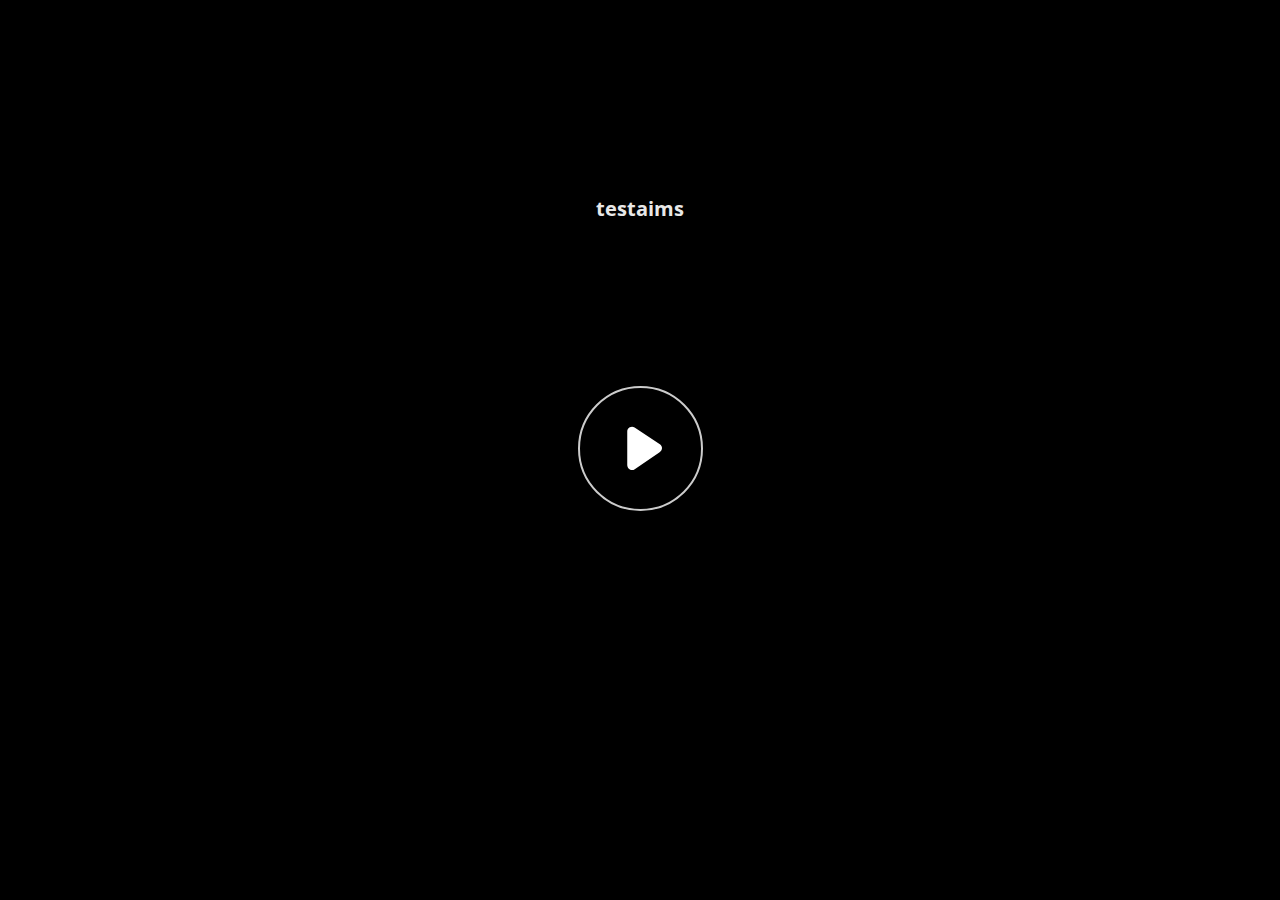
<file: index.html>
﻿<!doctype html>
<html lang="en-US">
<head>
  <meta charset="utf-8">
  <!-- Created using Storyline 360 - http://www.articulate.com  -->
  <!-- version: 3.87.32265.0 -->
  <title>testaims</title>
  <meta http-equiv="x-ua-compatible" content="IE=edge"/>
  <meta name="viewport" content="width=device-width,initial-scale=1,user-scalable=no,shrink-to-fit=no,minimal-ui"/>
  <meta name="apple-mobile-web-app-capable" content="yes"/>
  <style>
    html, body { height: 100%; padding: 0; margin: 0 }
    #app { height: 100%; width: 100%; }
  </style>

  <script>
    window.DS = {};
    window.globals = {
      DATA_PATH_BASE: '',
      HAS_FRAME: true,
      HAS_SLIDE: true,

      lmsPresent: false,
      tinCanPresent: false,
      cmi5Present: false,
      aoSupport: false,
      scale: 'noscale',
      captureRc: false,
      browserSize: 'optimal',
      bgColor: '#282828',
      features: 'DropInBase,DropInInteractions,DropInMisc,DropInVectors,DropInVideo,LayerPresentAsDialog,MultipleQuizTracking,UpdatedThemeEditor',
      themeName: 'unified',
      preloaderColor: '#FFFFFF',
      suppressAnalytics: false,
      productChannel: 'stable',
      publishSource: 'storyline',
      aid: 'auth0|594d5baa2df9737142f28746',
      cid: '0c220218-9435-4665-9021-2d3a01f0eb91',
      playerVersion: '3.87.32265.0',
      publishTimestamp: '2024-07-25T20:38:35.4100594Z',
      maxIosVideoElements: 10,
      connectionSettings: { message: 'You%20are%20offline.%20Trying%20to%20reconnect...', useDarkTheme: false, mode: 'disabled' },
      hasFeature: function(feature) {
        return this.features.split(',').includes(feature);
      },
      
      parseParams: function(qs) {
        if (window.globals.parsedParams != null) {
          return window.globals.parsedParams;
        }
        qs = (qs || window.location.search.substr(1)).split('+').join(' ');
        var params = {},
            tokens,
            re = /[?&]?([^=]+)=([^&]*)/g;

        while (tokens = re.exec(qs)) {
          params[decodeURIComponent(tokens[1]).trim()] =
            decodeURIComponent(tokens[2]).trim();
        }
        window.globals.parsedParams = params;
        return params;
      }

    };
  </script>
  <script>
    var isIe11 = ('ActiveXObject' in window || window.MSBlobBuilder != null)
      && window.msCrypto != null && !window.ActiveXObject;
    if (isIe11) {
      window.globals.unsupportedBrowser = true;
      document.write(atob('[base64]'));
    }
  </script>

  <script>
    if (window.globals.hasFeature('MultiLanguageSupport')) {
      
      
    }
  </script>

  
  <script>window.THREE = { };</script>
  
</head>
<body style="background: #282828" class="cs-HTML theme-unified">
  <!-- 360 -->
  <script>!function(){var e,i=/iPhone/i,o=/iPod/i,n=/iPad/i,t=/\biOS-universal(?:.+)Mac\b/i,r=/\bAndroid(?:.+)Mobile\b/i,a=/Android/i,d=/(?:SD4930UR|\bSilk(?:.+)Mobile\b)/i,p=/Silk/i,l=/Windows Phone/i,u=/\bWindows(?:.+)ARM\b/i,b=/BlackBerry/i,s=/BB10/i,c=/Opera Mini/i,f=/\b(CriOS|Chrome)(?:.+)Mobile/i,h=/Mobile(?:.+)Firefox\b/i,v=function(e){return void 0!==e&&"MacIntel"===e.platform&&"number"==typeof e.maxTouchPoints&&e.maxTouchPoints>1&&"undefined"==typeof MSStream};e=function(e){var m={userAgent:"",platform:"",maxTouchPoints:0};e||"undefined"==typeof navigator?"string"==typeof e?m.userAgent=e:e&&e.userAgent&&(m={userAgent:e.userAgent,platform:e.platform,maxTouchPoints:e.maxTouchPoints||0}):m={userAgent:navigator.userAgent,platform:navigator.platform,maxTouchPoints:navigator.maxTouchPoints||0};var g=m.userAgent,y=g.split("[FBAN");void 0!==y[1]&&(g=y[0]),void 0!==(y=g.split("Twitter"))[1]&&(g=y[0]);var A=function(e){return function(i){return i.test(e)}}(g),w={apple:{phone:A(i)&&!A(l),ipod:A(o),tablet:!A(i)&&(A(n)||v(m))&&!A(l),universal:A(t),device:(A(i)||A(o)||A(n)||A(t)||v(m))&&!A(l)},amazon:{phone:A(d),tablet:!A(d)&&A(p),device:A(d)||A(p)},android:{phone:!A(l)&&A(d)||!A(l)&&A(r),tablet:!A(l)&&!A(d)&&!A(r)&&(A(p)||A(a)),device:!A(l)&&(A(d)||A(p)||A(r)||A(a))||A(/\bokhttp\b/i)},windows:{phone:A(l),tablet:A(u),device:A(l)||A(u)},other:{blackberry:A(b),blackberry10:A(s),opera:A(c),firefox:A(h),chrome:A(f),device:A(b)||A(s)||A(c)||A(h)||A(f)},any:!1,phone:!1,tablet:!1};return w.any=w.apple.device||w.android.device||w.windows.device||w.other.device,w.phone=w.apple.phone||w.android.phone||w.windows.phone,w.tablet=w.apple.tablet||w.android.tablet||w.windows.tablet,w}(),"object"==typeof exports&&"undefined"!=typeof module?module.exports=e:"function"==typeof define&&define.amd?define((function(){return e})):this.isMobile=e}();
    window.isMobile.apple.tablet = window.isMobile.apple.tablet ||
      (navigator.platform === 'MacIntel' && navigator.maxTouchPoints > 1);
    window.isMobile.apple.device = window.isMobile.apple.device || window.isMobile.apple.tablet;
    window.isMobile.tablet = window.isMobile.tablet || window.isMobile.apple.tablet;
    window.isMobile.any = window.isMobile.any || window.isMobile.apple.tablet;
  </script>

  <div id="focus-sink" tabindex="-1"></div>

  <div id="preso"></div>
  <script>
    (function() {

      var classTypes = [ 'desktop', 'mobile', 'phone', 'tablet' ];

      var addDeviceClasses = function(prefix, testObj) {
        var curr, i;
        for (i = 0; i < classTypes.length; i++) {
          curr = classTypes[i];
          if (testObj[curr]) {
            document.body.classList.add(prefix + curr);
          }
        }
      };

      var params = window.globals.parseParams(),
          isDevicePreview = params.devicepreview === '1',
          isPhoneOverride = params.deviceType === 'phone' || (isDevicePreview && params.phone == '1'),
          isTabletOverride = (params.deviceType === 'tablet' || isDevicePreview) && !isPhoneOverride,
          isMobileOverride = isPhoneOverride || isTabletOverride;

      var deviceView = {
        desktop: !window.isMobile.any && !isMobileOverride,
        mobile: window.isMobile.any || isMobileOverride,
        phone: isPhoneOverride || (window.isMobile.phone && !isTabletOverride),
        tablet: isTabletOverride || window.isMobile.tablet
      };

      window.globals.deviceView = deviceView;
      window.isMobile.desktop = !window.isMobile.any;
      window.isMobile.mobile = window.isMobile.any;

      addDeviceClasses('view-', deviceView);

    })();
  </script>
  
  <script src='story_content/triggers.js' type=text/javascript></script>
<script src='story_content/user.js' type=text/javascript></script>
  <div class="slide-loader"></div>

  <script>
    var doc = document, loader = doc.body.querySelector('.slide-loader'); [ 1, 2, 3 ].forEach(function(n) { var d = doc.createElement('div'); d.style.backgroundColor = window.globals.preloaderColor; d.classList.add('mobile-loader-dot'); d.classList.add('dot' + n); loader.appendChild(d); });
  </script>

  <div class="mobile-load-title-overlay" style="display: none">
    <div class="mobile-load-title">testaims</div>
  </div>

  <div class="mobile-chrome-warning"></div>

  
<style>
  .warn-connection-dialog {
    display: none;
    background: transparent;
    pointer-events: all;
    position: fixed;
    left: 0;
    top: 0;
    width: 100%;
    height: 100%;
    z-index: 999;
  }

  .warn-connection-content {
    pointer-events: all;
    border-radius: 4px;
    background: white;
    border: 1px solid #E7E7E7;
    color: #333333;
    box-shadow: 0 2px 4px rgba(0, 0, 0, 0.25);
    transition: all 150ms ease-out;
    position: absolute;
    white-space: nowrap;
  }

  .view-phone.is-landscape .warn-connection-content {
    left: 23px;
    bottom: 23px;
  }

  .view-tablet.is-landscape .warn-connection-content {
    left: 50%;
    top: 20px;
    transform: translateX(-50%);
  }

  .view-mobile.is-portrait .warn-connection-content {
    transform: translate(-50%, calc(-100% - 15px));
  }

  .warn-connection-content p {
    display: inline-block;
    margin: 0 8px 0 0;
    line-height: 33px;
    font-size: 11px;
  }

  .warn-connection-content svg {
    position: relative;
    vertical-align: middle;
    margin: 0 2px 2px 8px;
  }

  .view-desktop .warn-connection-content {
    left: 1.5em;
    bottom: 1.5em;
  }

  .view-desktop .warn-connection-content p {
    font-size: 1.1em;
  }

  .is-offline .warn-connection-dialog {
    display: block;
  }

  .is-offline .cs-panel * {
    pointer-events: none !important;
  }

  .is-offline .cs-panel {
    pointer-events: all !important;
  }

  .is-offline #nav-controls * {
    pointer-events: none !important;
  }

  .is-offline #nav-controls {
    pointer-events: all !important;
  }
</style>

<div class="warn-connection-dialog" role="alertdialog" aria-modal="true" tabindex="0" aria-labelledby="warn-connection-message">
  <div class="warn-connection-content">
    <svg width="17" height="15" viewBox="0 0 17 15" xmlns="http://www.w3.org/2000/svg">
      <path fill="#8F0000" stroke="white" d="M16.07,12.98 L15.88,12.23 L9.51,1.21 C8.97,0.26,7.6,0.26,7.06,1.21 L0.69,12.23 C0.15,13.16,0.81,14.36,1.91,14.36 H14.65 C15.47,14.36,16.05,13.7,16.07,12.98 Z"/>
      <path fill="white" stroke="white" d="M8.58,5.5 C8.35,5.28,8.5,5.35,8.21,5.32 C8.09,5.35,7.97,5.49,7.96,5.67 C7.97,5.79,7.98,5.92,7.98,6.04 L7.98,6.04 C7.99,6.17,8,6.31,8.01,6.43 L8.01,6.44 C8.03,6.92,8.06,7.41,8.09,7.9 L8.09,7.9 C8.12,8.39,8.14,8.88,8.17,9.37 C8.17,9.39,8.18,9.42,8.2,9.44 C8.23,9.46,8.25,9.47,8.28,9.47 C8.31,9.47,8.34,9.46,8.35,9.44 C8.37,9.43,8.38,9.4,8.39,9.35 L8.39,9.34 C8.39,9.24,8.4,9.15,8.4,9.05 L8.4,9.05 C8.41,8.96,8.41,8.86,8.42,8.75 C8.43,8.44,8.45,8.12,8.47,7.81 L8.47,7.81 C8.49,7.49,8.51,7.18,8.53,6.87 C8.55,6.46,8.56,6.05,8.59,5.64 L8.6,5.62 C8.6,5.57,8.59,5.53,8.58,5.5 L8.21,5.32 Z"/>
      <circle fill="white" stroke="white" cx="8.3" cy="11.35" r="0.3"/>
    </svg>
    <p id="warn-connection-message">You are offline. Trying to reconnect...</p>
  </div>
</div>

<script>
  (function() {
    window.DS.connection = {
      warningShown: false,
      assets: {},
      loadingAssetGroup: false,
      retryDelay: 500
    };

    var connectionSettings = window.globals.connectionSettings || {};

    var useConnectionMessages = window.AbortController != null &&
      window.location.protocol != 'file:' &&
      connectionSettings.mode === 'normal';

    window.DS.connection.useConnectionMessages = useConnectionMessages;

    var assetCount = 0;
    var checkLoadedId;


    if (useConnectionMessages && connectionSettings != null) {
      var contentEl = document.querySelector('.warn-connection-content');
      var messageEl = contentEl.querySelector('p');

      if (connectionSettings.useDarkTheme) {
        contentEl.style.borderColor = '#BABBBA';
        contentEl.style.backgroundColor = '#282828';
        contentEl.style.color = '#FFFFFF';
      }

      if (connectionSettings.message != null) {
        messageEl.textContent = window.decodeURIComponent(connectionSettings.message);
      }
    }

    function checkAssetsReady() {
      for (var i in DS.connection.assets) {
        if (!DS.connection.assets[i].success) {
          return false;
        }
      }
      return true;
    }

    function stopAssetGroup() {
      if (!useConnectionMessages) { return; }

      assetCount = 0;

      DS.connection.oldAssetGroup = DS.connection.assets;
      DS.connection.assets = {};
      DS.connection.loadingAssetGroup = false;
      clearInterval(checkLoadedId);
    }

    function startAssetGroup() {
      if (!useConnectionMessages) { return; }
      var ticks = 0;
      clearInterval(checkLoadedId);
      checkLoadedId = setInterval(function() {
        var loaded = 0;
        if (assetCount === 0 && loaded === 0) {
          clearInterval(checkLoadedId);
          return;
        }

        for (var i in DS.connection.assets) {
          if (DS.connection.assets[i].success) {
            loaded++;
          }
        }

        if (assetCount === loaded && checkAssetsReady()) {
          for (var i in DS.connection.assets) {
            if (DS.connection.assets[i].action) {
              DS.connection.assets[i].action();
            }
          }
          hideWarning();
          stopAssetGroup();
        }
      }, 100)
    }

    function requiredAsset(url, action, retry, type) {
      if (!useConnectionMessages) { return; }
      if (DS.connection.assets[url]) { return; }

      DS.connection.assets[url] = {
        success: false, action: action, retry: retry, type: type
      };
      assetCount = Object.keys(DS.connection.assets).length;
      if (!DS.connection.loadingAssetGroup) {
        startAssetGroup();
      }
      DS.connection.loadingAssetGroup = true;
    }

    function assetLoaded(url) {
      if (!useConnectionMessages) { return; }
      if (DS.connection.assets[url]) {
        DS.connection.assets[url].success = true;
      }
    }

    function assetFailed(url) {
      if (!useConnectionMessages) { return; }
      if (!DS.connection.assets[url]) {
        if (/\.js$/.test(url) && url.indexOf('transcripts') === -1) {
          setTimeout(function() {
            if (DS.connection.lastSlideLoaded != null) {
              DS.connection.lastSlideLoaded();
            }
          }, DS.connection.retryDelay);
        }
        return;
      }
      if (!DS.connection.warningShown) { showWarning(); }
      if (DS.connection.assets[url].retry) {
        setTimeout(function() {
          if (!DS.connection.assets[url].success) {
            DS.connection.assets[url].retry()
          }
        }, DS.connection.retryDelay);
      }
    }

    function hideWarning() {
      document.body.classList.remove('is-offline');
      DS.connection.warningShown = false;
      enableKeys();
    }
    DS.connection.hideWarning = hideWarning

    function showWarning(btn) {
      document.body.classList.add('is-offline')
      DS.connection.warningShown = true;
      updateWarningPosition();
      disableKeys();
    }

    function updateWarningPosition() {
      if (!DS.connection.warningShown) {
        return;
      }

      var isPortrait = document.body.classList.contains('is-portrait');
      var isMobile = document.body.classList.contains('view-mobile');
      var warningEl = document.querySelector('.warn-connection-content');

      if (isPortrait && isMobile) {
        var slide = document.querySelector('.primary-slide');
        var slideRect = slide != null
          ? slide.getBoundingClientRect()
          : { top: window.innerHeight, left: 0, width: window.innerWidth };

        warningEl.style.top = `${slideRect.top}px`
        warningEl.style.left = `${slideRect.left + slideRect.width / 2}px`
      } else {
        warningEl.style.top = null;
        warningEl.style.left = null;
      }

      window.requestAnimationFrame(updateWarningPosition);
    }

    function onDisableKeyDown(e) {
      e.preventDefault();
      e.stopImmediatePropagation();
    }

    function onDisableKeyUp(e) {
      e.preventDefault();
      e.stopImmediatePropagation();
    }

    var accStyle = document.createElement('style');
    var warnDialogEl = document.querySelector('.warn-connection-dialog');

    function disableKeys() {
      if (DS.views && DS.views.nsStack && DS.views.nsStack.length === 1) {
        DS.views.nsStack[0].tabReachable = false
        DS.views.nsStack[0].updateTabIndex(true, true);
      }

      accStyle.innerHTML = '.acc-shadow-dom { display: none; }';
      document.body.appendChild(accStyle);

      warnDialogEl.parentNode.append(warnDialogEl);
      warnDialogEl.focus();
    }

    function enableKeys() {
      accStyle.remove();
      if (DS.views && DS.views.nsStack && DS.views.nsStack.length === 1 && DS.views.nsStack[0].name === '_frame') {
        DS.views.nsStack[0].tabReachable = true;
        DS.views.nsStack[0].updateTabIndex();
      }
    }

    // these will all be noops if the feature flag isn't set in
    // the data and `window.globals.features`
    DS.connection.requiredAsset = requiredAsset;
    DS.connection.assetLoaded = assetLoaded;
    DS.connection.assetFailed = assetFailed;
    DS.connection.stopAssetGroup = stopAssetGroup;
    DS.connection.startAssetGroup = startAssetGroup;
  })();
</script>


  <script>
    
    if (window.autoSpider && window.vInterfaceObject) {
      document.querySelector('.mobile-load-title-overlay').style.display = 'none';
    }
  </script>

  

  <link rel="stylesheet" href="html5/data/css/output.min.css" data-noprefix/>
</body>
<script src="html5/lib/scripts/bootstrapper.min.js"></script>
</html>
</file>
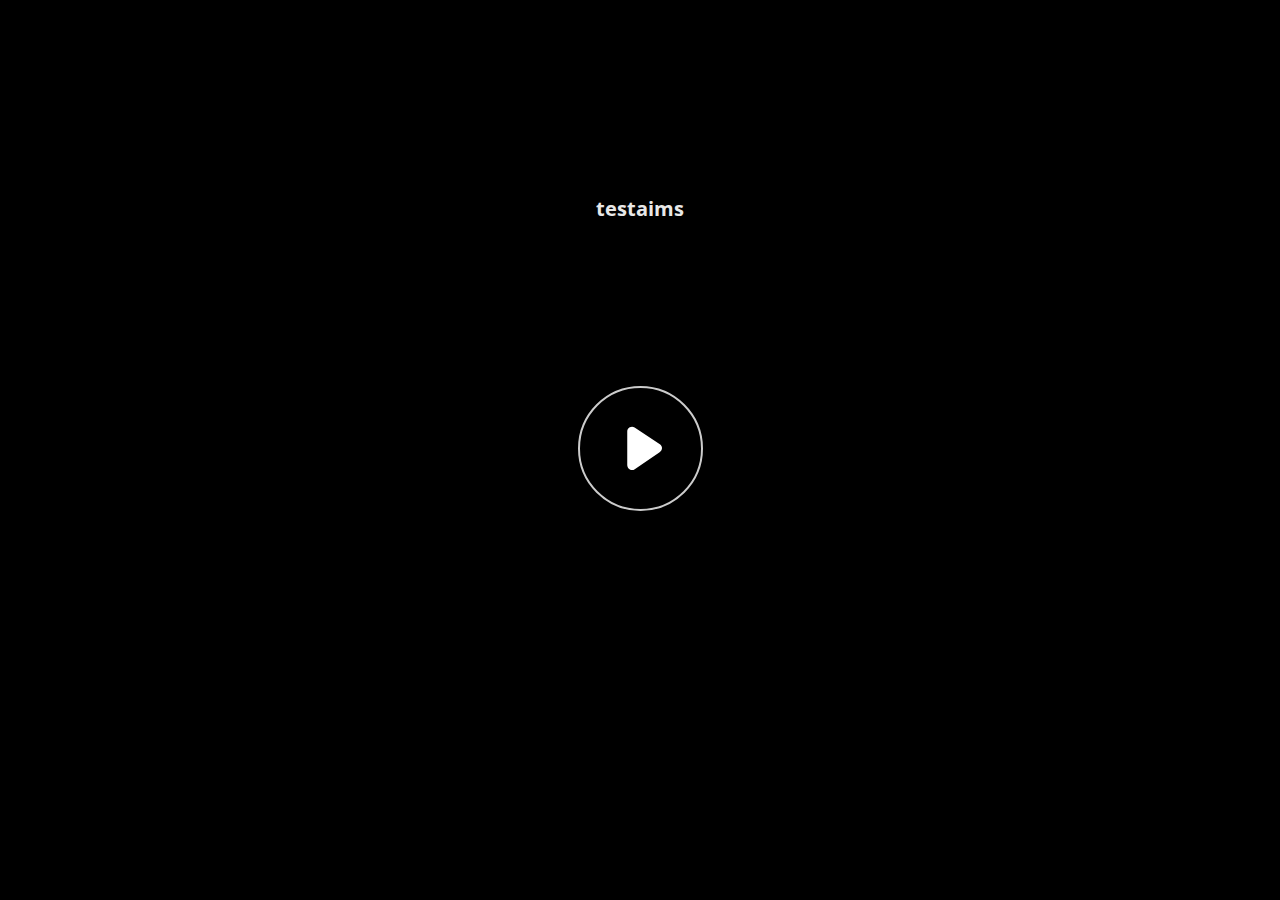
<file: Index.html>
﻿<!doctype html>
<html lang="en-US">
<head>
  <meta charset="utf-8">
  <!-- Created using Storyline 360 - http://www.articulate.com  -->
  <!-- version: 3.87.32265.0 -->
  <title>testaims</title>
  <meta http-equiv="x-ua-compatible" content="IE=edge"/>
  <meta name="viewport" content="width=device-width,initial-scale=1,user-scalable=no,shrink-to-fit=no,minimal-ui"/>
  <meta name="apple-mobile-web-app-capable" content="yes"/>
  <style>
    html, body { height: 100%; padding: 0; margin: 0 }
    #app { height: 100%; width: 100%; }
  </style>

  <script>
    window.DS = {};
    window.globals = {
      DATA_PATH_BASE: '',
      HAS_FRAME: true,
      HAS_SLIDE: true,

      lmsPresent: false,
      tinCanPresent: false,
      cmi5Present: false,
      aoSupport: false,
      scale: 'noscale',
      captureRc: false,
      browserSize: 'optimal',
      bgColor: '#282828',
      features: 'DropInBase,DropInInteractions,DropInMisc,DropInVectors,DropInVideo,LayerPresentAsDialog,MultipleQuizTracking,UpdatedThemeEditor',
      themeName: 'unified',
      preloaderColor: '#FFFFFF',
      suppressAnalytics: false,
      productChannel: 'stable',
      publishSource: 'storyline',
      aid: 'auth0|594d5baa2df9737142f28746',
      cid: '0c220218-9435-4665-9021-2d3a01f0eb91',
      playerVersion: '3.87.32265.0',
      publishTimestamp: '2024-07-25T10:27:39.6942090Z',
      maxIosVideoElements: 10,
      connectionSettings: { message: 'You%20are%20offline.%20Trying%20to%20reconnect...', useDarkTheme: false, mode: 'disabled' },
      hasFeature: function(feature) {
        return this.features.split(',').includes(feature);
      },
      
      parseParams: function(qs) {
        if (window.globals.parsedParams != null) {
          return window.globals.parsedParams;
        }
        qs = (qs || window.location.search.substr(1)).split('+').join(' ');
        var params = {},
            tokens,
            re = /[?&]?([^=]+)=([^&]*)/g;

        while (tokens = re.exec(qs)) {
          params[decodeURIComponent(tokens[1]).trim()] =
            decodeURIComponent(tokens[2]).trim();
        }
        window.globals.parsedParams = params;
        return params;
      }

    };
  </script>
  <script>
    var isIe11 = ('ActiveXObject' in window || window.MSBlobBuilder != null)
      && window.msCrypto != null && !window.ActiveXObject;
    if (isIe11) {
      window.globals.unsupportedBrowser = true;
      document.write(atob('[base64]'));
    }
  </script>

  <script>
    if (window.globals.hasFeature('MultiLanguageSupport')) {
      
      
    }
  </script>

  
  <script>window.THREE = { };</script>
  
</head>
<body style="background: #282828" class="cs-HTML theme-unified">
  <!-- 360 -->
  <script>!function(){var e,i=/iPhone/i,o=/iPod/i,n=/iPad/i,t=/\biOS-universal(?:.+)Mac\b/i,r=/\bAndroid(?:.+)Mobile\b/i,a=/Android/i,d=/(?:SD4930UR|\bSilk(?:.+)Mobile\b)/i,p=/Silk/i,l=/Windows Phone/i,u=/\bWindows(?:.+)ARM\b/i,b=/BlackBerry/i,s=/BB10/i,c=/Opera Mini/i,f=/\b(CriOS|Chrome)(?:.+)Mobile/i,h=/Mobile(?:.+)Firefox\b/i,v=function(e){return void 0!==e&&"MacIntel"===e.platform&&"number"==typeof e.maxTouchPoints&&e.maxTouchPoints>1&&"undefined"==typeof MSStream};e=function(e){var m={userAgent:"",platform:"",maxTouchPoints:0};e||"undefined"==typeof navigator?"string"==typeof e?m.userAgent=e:e&&e.userAgent&&(m={userAgent:e.userAgent,platform:e.platform,maxTouchPoints:e.maxTouchPoints||0}):m={userAgent:navigator.userAgent,platform:navigator.platform,maxTouchPoints:navigator.maxTouchPoints||0};var g=m.userAgent,y=g.split("[FBAN");void 0!==y[1]&&(g=y[0]),void 0!==(y=g.split("Twitter"))[1]&&(g=y[0]);var A=function(e){return function(i){return i.test(e)}}(g),w={apple:{phone:A(i)&&!A(l),ipod:A(o),tablet:!A(i)&&(A(n)||v(m))&&!A(l),universal:A(t),device:(A(i)||A(o)||A(n)||A(t)||v(m))&&!A(l)},amazon:{phone:A(d),tablet:!A(d)&&A(p),device:A(d)||A(p)},android:{phone:!A(l)&&A(d)||!A(l)&&A(r),tablet:!A(l)&&!A(d)&&!A(r)&&(A(p)||A(a)),device:!A(l)&&(A(d)||A(p)||A(r)||A(a))||A(/\bokhttp\b/i)},windows:{phone:A(l),tablet:A(u),device:A(l)||A(u)},other:{blackberry:A(b),blackberry10:A(s),opera:A(c),firefox:A(h),chrome:A(f),device:A(b)||A(s)||A(c)||A(h)||A(f)},any:!1,phone:!1,tablet:!1};return w.any=w.apple.device||w.android.device||w.windows.device||w.other.device,w.phone=w.apple.phone||w.android.phone||w.windows.phone,w.tablet=w.apple.tablet||w.android.tablet||w.windows.tablet,w}(),"object"==typeof exports&&"undefined"!=typeof module?module.exports=e:"function"==typeof define&&define.amd?define((function(){return e})):this.isMobile=e}();
    window.isMobile.apple.tablet = window.isMobile.apple.tablet ||
      (navigator.platform === 'MacIntel' && navigator.maxTouchPoints > 1);
    window.isMobile.apple.device = window.isMobile.apple.device || window.isMobile.apple.tablet;
    window.isMobile.tablet = window.isMobile.tablet || window.isMobile.apple.tablet;
    window.isMobile.any = window.isMobile.any || window.isMobile.apple.tablet;
  </script>

  <div id="focus-sink" tabindex="-1"></div>

  <div id="preso"></div>
  <script>
    (function() {

      var classTypes = [ 'desktop', 'mobile', 'phone', 'tablet' ];

      var addDeviceClasses = function(prefix, testObj) {
        var curr, i;
        for (i = 0; i < classTypes.length; i++) {
          curr = classTypes[i];
          if (testObj[curr]) {
            document.body.classList.add(prefix + curr);
          }
        }
      };

      var params = window.globals.parseParams(),
          isDevicePreview = params.devicepreview === '1',
          isPhoneOverride = params.deviceType === 'phone' || (isDevicePreview && params.phone == '1'),
          isTabletOverride = (params.deviceType === 'tablet' || isDevicePreview) && !isPhoneOverride,
          isMobileOverride = isPhoneOverride || isTabletOverride;

      var deviceView = {
        desktop: !window.isMobile.any && !isMobileOverride,
        mobile: window.isMobile.any || isMobileOverride,
        phone: isPhoneOverride || (window.isMobile.phone && !isTabletOverride),
        tablet: isTabletOverride || window.isMobile.tablet
      };

      window.globals.deviceView = deviceView;
      window.isMobile.desktop = !window.isMobile.any;
      window.isMobile.mobile = window.isMobile.any;

      addDeviceClasses('view-', deviceView);

    })();
  </script>
  
  <script src='story_content/triggers.js' type=text/javascript></script>
<script src='story_content/user.js' type=text/javascript></script>
  <div class="slide-loader"></div>

  <script>
    var doc = document, loader = doc.body.querySelector('.slide-loader'); [ 1, 2, 3 ].forEach(function(n) { var d = doc.createElement('div'); d.style.backgroundColor = window.globals.preloaderColor; d.classList.add('mobile-loader-dot'); d.classList.add('dot' + n); loader.appendChild(d); });
  </script>

  <div class="mobile-load-title-overlay" style="display: none">
    <div class="mobile-load-title">testaims</div>
  </div>

  <div class="mobile-chrome-warning"></div>

  
<style>
  .warn-connection-dialog {
    display: none;
    background: transparent;
    pointer-events: all;
    position: fixed;
    left: 0;
    top: 0;
    width: 100%;
    height: 100%;
    z-index: 999;
  }

  .warn-connection-content {
    pointer-events: all;
    border-radius: 4px;
    background: white;
    border: 1px solid #E7E7E7;
    color: #333333;
    box-shadow: 0 2px 4px rgba(0, 0, 0, 0.25);
    transition: all 150ms ease-out;
    position: absolute;
    white-space: nowrap;
  }

  .view-phone.is-landscape .warn-connection-content {
    left: 23px;
    bottom: 23px;
  }

  .view-tablet.is-landscape .warn-connection-content {
    left: 50%;
    top: 20px;
    transform: translateX(-50%);
  }

  .view-mobile.is-portrait .warn-connection-content {
    transform: translate(-50%, calc(-100% - 15px));
  }

  .warn-connection-content p {
    display: inline-block;
    margin: 0 8px 0 0;
    line-height: 33px;
    font-size: 11px;
  }

  .warn-connection-content svg {
    position: relative;
    vertical-align: middle;
    margin: 0 2px 2px 8px;
  }

  .view-desktop .warn-connection-content {
    left: 1.5em;
    bottom: 1.5em;
  }

  .view-desktop .warn-connection-content p {
    font-size: 1.1em;
  }

  .is-offline .warn-connection-dialog {
    display: block;
  }

  .is-offline .cs-panel * {
    pointer-events: none !important;
  }

  .is-offline .cs-panel {
    pointer-events: all !important;
  }

  .is-offline #nav-controls * {
    pointer-events: none !important;
  }

  .is-offline #nav-controls {
    pointer-events: all !important;
  }
</style>

<div class="warn-connection-dialog" role="alertdialog" aria-modal="true" tabindex="0" aria-labelledby="warn-connection-message">
  <div class="warn-connection-content">
    <svg width="17" height="15" viewBox="0 0 17 15" xmlns="http://www.w3.org/2000/svg">
      <path fill="#8F0000" stroke="white" d="M16.07,12.98 L15.88,12.23 L9.51,1.21 C8.97,0.26,7.6,0.26,7.06,1.21 L0.69,12.23 C0.15,13.16,0.81,14.36,1.91,14.36 H14.65 C15.47,14.36,16.05,13.7,16.07,12.98 Z"/>
      <path fill="white" stroke="white" d="M8.58,5.5 C8.35,5.28,8.5,5.35,8.21,5.32 C8.09,5.35,7.97,5.49,7.96,5.67 C7.97,5.79,7.98,5.92,7.98,6.04 L7.98,6.04 C7.99,6.17,8,6.31,8.01,6.43 L8.01,6.44 C8.03,6.92,8.06,7.41,8.09,7.9 L8.09,7.9 C8.12,8.39,8.14,8.88,8.17,9.37 C8.17,9.39,8.18,9.42,8.2,9.44 C8.23,9.46,8.25,9.47,8.28,9.47 C8.31,9.47,8.34,9.46,8.35,9.44 C8.37,9.43,8.38,9.4,8.39,9.35 L8.39,9.34 C8.39,9.24,8.4,9.15,8.4,9.05 L8.4,9.05 C8.41,8.96,8.41,8.86,8.42,8.75 C8.43,8.44,8.45,8.12,8.47,7.81 L8.47,7.81 C8.49,7.49,8.51,7.18,8.53,6.87 C8.55,6.46,8.56,6.05,8.59,5.64 L8.6,5.62 C8.6,5.57,8.59,5.53,8.58,5.5 L8.21,5.32 Z"/>
      <circle fill="white" stroke="white" cx="8.3" cy="11.35" r="0.3"/>
    </svg>
    <p id="warn-connection-message">You are offline. Trying to reconnect...</p>
  </div>
</div>

<script>
  (function() {
    window.DS.connection = {
      warningShown: false,
      assets: {},
      loadingAssetGroup: false,
      retryDelay: 500
    };

    var connectionSettings = window.globals.connectionSettings || {};

    var useConnectionMessages = window.AbortController != null &&
      window.location.protocol != 'file:' &&
      connectionSettings.mode === 'normal';

    window.DS.connection.useConnectionMessages = useConnectionMessages;

    var assetCount = 0;
    var checkLoadedId;


    if (useConnectionMessages && connectionSettings != null) {
      var contentEl = document.querySelector('.warn-connection-content');
      var messageEl = contentEl.querySelector('p');

      if (connectionSettings.useDarkTheme) {
        contentEl.style.borderColor = '#BABBBA';
        contentEl.style.backgroundColor = '#282828';
        contentEl.style.color = '#FFFFFF';
      }

      if (connectionSettings.message != null) {
        messageEl.textContent = window.decodeURIComponent(connectionSettings.message);
      }
    }

    function checkAssetsReady() {
      for (var i in DS.connection.assets) {
        if (!DS.connection.assets[i].success) {
          return false;
        }
      }
      return true;
    }

    function stopAssetGroup() {
      if (!useConnectionMessages) { return; }

      assetCount = 0;

      DS.connection.oldAssetGroup = DS.connection.assets;
      DS.connection.assets = {};
      DS.connection.loadingAssetGroup = false;
      clearInterval(checkLoadedId);
    }

    function startAssetGroup() {
      if (!useConnectionMessages) { return; }
      var ticks = 0;
      clearInterval(checkLoadedId);
      checkLoadedId = setInterval(function() {
        var loaded = 0;
        if (assetCount === 0 && loaded === 0) {
          clearInterval(checkLoadedId);
          return;
        }

        for (var i in DS.connection.assets) {
          if (DS.connection.assets[i].success) {
            loaded++;
          }
        }

        if (assetCount === loaded && checkAssetsReady()) {
          for (var i in DS.connection.assets) {
            if (DS.connection.assets[i].action) {
              DS.connection.assets[i].action();
            }
          }
          hideWarning();
          stopAssetGroup();
        }
      }, 100)
    }

    function requiredAsset(url, action, retry, type) {
      if (!useConnectionMessages) { return; }
      if (DS.connection.assets[url]) { return; }

      DS.connection.assets[url] = {
        success: false, action: action, retry: retry, type: type
      };
      assetCount = Object.keys(DS.connection.assets).length;
      if (!DS.connection.loadingAssetGroup) {
        startAssetGroup();
      }
      DS.connection.loadingAssetGroup = true;
    }

    function assetLoaded(url) {
      if (!useConnectionMessages) { return; }
      if (DS.connection.assets[url]) {
        DS.connection.assets[url].success = true;
      }
    }

    function assetFailed(url) {
      if (!useConnectionMessages) { return; }
      if (!DS.connection.assets[url]) {
        if (/\.js$/.test(url) && url.indexOf('transcripts') === -1) {
          setTimeout(function() {
            if (DS.connection.lastSlideLoaded != null) {
              DS.connection.lastSlideLoaded();
            }
          }, DS.connection.retryDelay);
        }
        return;
      }
      if (!DS.connection.warningShown) { showWarning(); }
      if (DS.connection.assets[url].retry) {
        setTimeout(function() {
          if (!DS.connection.assets[url].success) {
            DS.connection.assets[url].retry()
          }
        }, DS.connection.retryDelay);
      }
    }

    function hideWarning() {
      document.body.classList.remove('is-offline');
      DS.connection.warningShown = false;
      enableKeys();
    }
    DS.connection.hideWarning = hideWarning

    function showWarning(btn) {
      document.body.classList.add('is-offline')
      DS.connection.warningShown = true;
      updateWarningPosition();
      disableKeys();
    }

    function updateWarningPosition() {
      if (!DS.connection.warningShown) {
        return;
      }

      var isPortrait = document.body.classList.contains('is-portrait');
      var isMobile = document.body.classList.contains('view-mobile');
      var warningEl = document.querySelector('.warn-connection-content');

      if (isPortrait && isMobile) {
        var slide = document.querySelector('.primary-slide');
        var slideRect = slide != null
          ? slide.getBoundingClientRect()
          : { top: window.innerHeight, left: 0, width: window.innerWidth };

        warningEl.style.top = `${slideRect.top}px`
        warningEl.style.left = `${slideRect.left + slideRect.width / 2}px`
      } else {
        warningEl.style.top = null;
        warningEl.style.left = null;
      }

      window.requestAnimationFrame(updateWarningPosition);
    }

    function onDisableKeyDown(e) {
      e.preventDefault();
      e.stopImmediatePropagation();
    }

    function onDisableKeyUp(e) {
      e.preventDefault();
      e.stopImmediatePropagation();
    }

    var accStyle = document.createElement('style');
    var warnDialogEl = document.querySelector('.warn-connection-dialog');

    function disableKeys() {
      if (DS.views && DS.views.nsStack && DS.views.nsStack.length === 1) {
        DS.views.nsStack[0].tabReachable = false
        DS.views.nsStack[0].updateTabIndex(true, true);
      }

      accStyle.innerHTML = '.acc-shadow-dom { display: none; }';
      document.body.appendChild(accStyle);

      warnDialogEl.parentNode.append(warnDialogEl);
      warnDialogEl.focus();
    }

    function enableKeys() {
      accStyle.remove();
      if (DS.views && DS.views.nsStack && DS.views.nsStack.length === 1 && DS.views.nsStack[0].name === '_frame') {
        DS.views.nsStack[0].tabReachable = true;
        DS.views.nsStack[0].updateTabIndex();
      }
    }

    // these will all be noops if the feature flag isn't set in
    // the data and `window.globals.features`
    DS.connection.requiredAsset = requiredAsset;
    DS.connection.assetLoaded = assetLoaded;
    DS.connection.assetFailed = assetFailed;
    DS.connection.stopAssetGroup = stopAssetGroup;
    DS.connection.startAssetGroup = startAssetGroup;
  })();
</script>


  <script>
    
    if (window.autoSpider && window.vInterfaceObject) {
      document.querySelector('.mobile-load-title-overlay').style.display = 'none';
    }
  </script>

  

  <link rel="stylesheet" href="html5/data/css/output.min.css" data-noprefix/>
</body>
<script src="html5/lib/scripts/bootstrapper.min.js"></script>
</html>
</file>
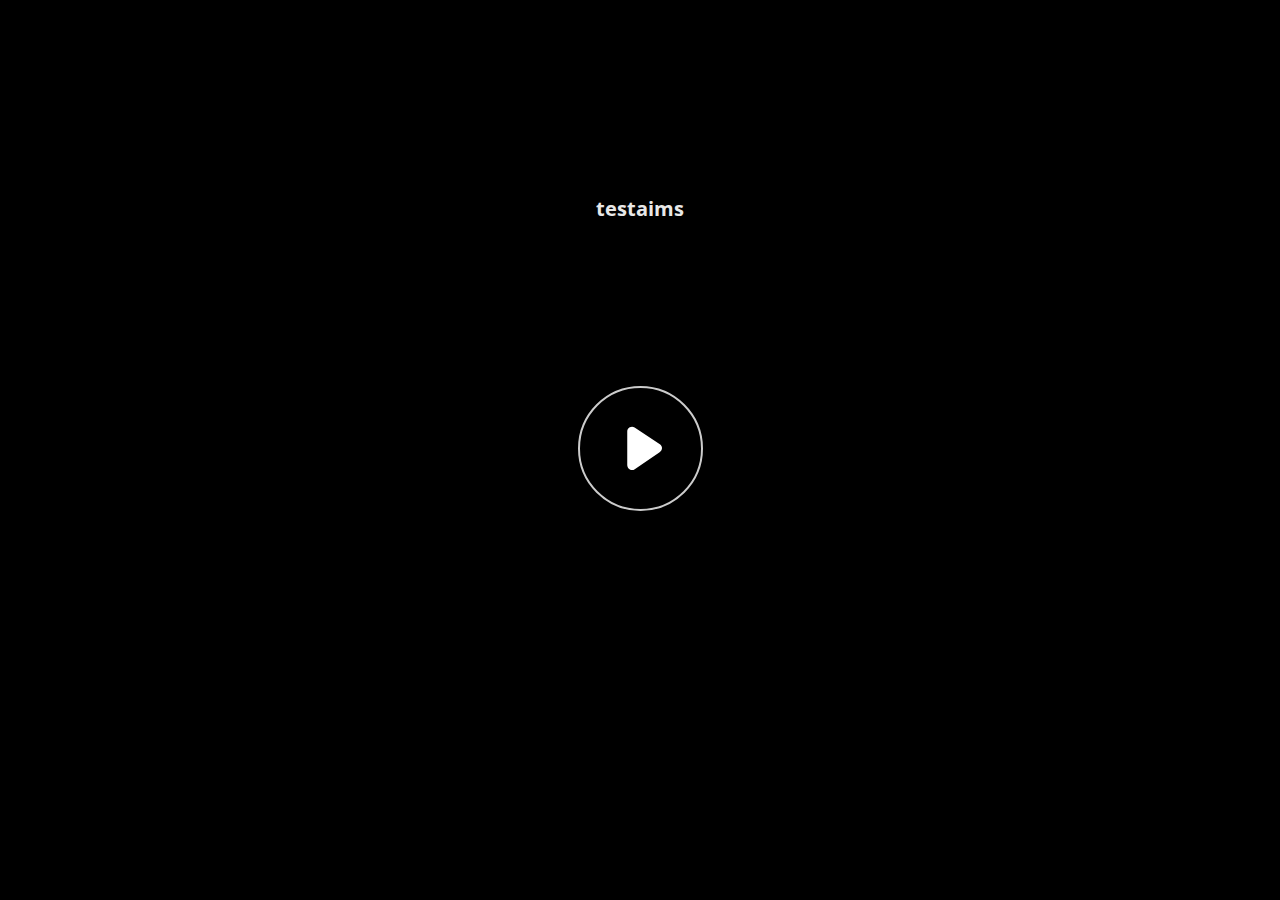
<file: story.html>
﻿<!doctype html>
<html lang="en-US">
<head>
  <meta charset="utf-8">
  <!-- Created using Storyline 360 - http://www.articulate.com  -->
  <!-- version: 3.87.32265.0 -->
  <title>testaims</title>
  <meta http-equiv="x-ua-compatible" content="IE=edge"/>
  <meta name="viewport" content="width=device-width,initial-scale=1,user-scalable=no,shrink-to-fit=no,minimal-ui"/>
  <meta name="apple-mobile-web-app-capable" content="yes"/>
  <style>
    html, body { height: 100%; padding: 0; margin: 0 }
    #app { height: 100%; width: 100%; }
  </style>

  <script>
    window.DS = {};
    window.globals = {
      DATA_PATH_BASE: '',
      HAS_FRAME: true,
      HAS_SLIDE: true,

      lmsPresent: false,
      tinCanPresent: false,
      cmi5Present: false,
      aoSupport: false,
      scale: 'noscale',
      captureRc: false,
      browserSize: 'optimal',
      bgColor: '#282828',
      features: 'DropInBase,DropInInteractions,DropInMisc,DropInVectors,DropInVideo,LayerPresentAsDialog,MultipleQuizTracking,UpdatedThemeEditor',
      themeName: 'unified',
      preloaderColor: '#FFFFFF',
      suppressAnalytics: false,
      productChannel: 'stable',
      publishSource: 'storyline',
      aid: 'auth0|594d5baa2df9737142f28746',
      cid: '0c220218-9435-4665-9021-2d3a01f0eb91',
      playerVersion: '3.87.32265.0',
      publishTimestamp: '2024-07-25T10:27:39.6942090Z',
      maxIosVideoElements: 10,
      connectionSettings: { message: 'You%20are%20offline.%20Trying%20to%20reconnect...', useDarkTheme: false, mode: 'disabled' },
      hasFeature: function(feature) {
        return this.features.split(',').includes(feature);
      },
      
      parseParams: function(qs) {
        if (window.globals.parsedParams != null) {
          return window.globals.parsedParams;
        }
        qs = (qs || window.location.search.substr(1)).split('+').join(' ');
        var params = {},
            tokens,
            re = /[?&]?([^=]+)=([^&]*)/g;

        while (tokens = re.exec(qs)) {
          params[decodeURIComponent(tokens[1]).trim()] =
            decodeURIComponent(tokens[2]).trim();
        }
        window.globals.parsedParams = params;
        return params;
      }

    };
  </script>
  <script>
    var isIe11 = ('ActiveXObject' in window || window.MSBlobBuilder != null)
      && window.msCrypto != null && !window.ActiveXObject;
    if (isIe11) {
      window.globals.unsupportedBrowser = true;
      document.write(atob('[base64]'));
    }
  </script>

  <script>
    if (window.globals.hasFeature('MultiLanguageSupport')) {
      
      
    }
  </script>

  
  <script>window.THREE = { };</script>
  
</head>
<body style="background: #282828" class="cs-HTML theme-unified">
  <!-- 360 -->
  <script>!function(){var e,i=/iPhone/i,o=/iPod/i,n=/iPad/i,t=/\biOS-universal(?:.+)Mac\b/i,r=/\bAndroid(?:.+)Mobile\b/i,a=/Android/i,d=/(?:SD4930UR|\bSilk(?:.+)Mobile\b)/i,p=/Silk/i,l=/Windows Phone/i,u=/\bWindows(?:.+)ARM\b/i,b=/BlackBerry/i,s=/BB10/i,c=/Opera Mini/i,f=/\b(CriOS|Chrome)(?:.+)Mobile/i,h=/Mobile(?:.+)Firefox\b/i,v=function(e){return void 0!==e&&"MacIntel"===e.platform&&"number"==typeof e.maxTouchPoints&&e.maxTouchPoints>1&&"undefined"==typeof MSStream};e=function(e){var m={userAgent:"",platform:"",maxTouchPoints:0};e||"undefined"==typeof navigator?"string"==typeof e?m.userAgent=e:e&&e.userAgent&&(m={userAgent:e.userAgent,platform:e.platform,maxTouchPoints:e.maxTouchPoints||0}):m={userAgent:navigator.userAgent,platform:navigator.platform,maxTouchPoints:navigator.maxTouchPoints||0};var g=m.userAgent,y=g.split("[FBAN");void 0!==y[1]&&(g=y[0]),void 0!==(y=g.split("Twitter"))[1]&&(g=y[0]);var A=function(e){return function(i){return i.test(e)}}(g),w={apple:{phone:A(i)&&!A(l),ipod:A(o),tablet:!A(i)&&(A(n)||v(m))&&!A(l),universal:A(t),device:(A(i)||A(o)||A(n)||A(t)||v(m))&&!A(l)},amazon:{phone:A(d),tablet:!A(d)&&A(p),device:A(d)||A(p)},android:{phone:!A(l)&&A(d)||!A(l)&&A(r),tablet:!A(l)&&!A(d)&&!A(r)&&(A(p)||A(a)),device:!A(l)&&(A(d)||A(p)||A(r)||A(a))||A(/\bokhttp\b/i)},windows:{phone:A(l),tablet:A(u),device:A(l)||A(u)},other:{blackberry:A(b),blackberry10:A(s),opera:A(c),firefox:A(h),chrome:A(f),device:A(b)||A(s)||A(c)||A(h)||A(f)},any:!1,phone:!1,tablet:!1};return w.any=w.apple.device||w.android.device||w.windows.device||w.other.device,w.phone=w.apple.phone||w.android.phone||w.windows.phone,w.tablet=w.apple.tablet||w.android.tablet||w.windows.tablet,w}(),"object"==typeof exports&&"undefined"!=typeof module?module.exports=e:"function"==typeof define&&define.amd?define((function(){return e})):this.isMobile=e}();
    window.isMobile.apple.tablet = window.isMobile.apple.tablet ||
      (navigator.platform === 'MacIntel' && navigator.maxTouchPoints > 1);
    window.isMobile.apple.device = window.isMobile.apple.device || window.isMobile.apple.tablet;
    window.isMobile.tablet = window.isMobile.tablet || window.isMobile.apple.tablet;
    window.isMobile.any = window.isMobile.any || window.isMobile.apple.tablet;
  </script>

  <div id="focus-sink" tabindex="-1"></div>

  <div id="preso"></div>
  <script>
    (function() {

      var classTypes = [ 'desktop', 'mobile', 'phone', 'tablet' ];

      var addDeviceClasses = function(prefix, testObj) {
        var curr, i;
        for (i = 0; i < classTypes.length; i++) {
          curr = classTypes[i];
          if (testObj[curr]) {
            document.body.classList.add(prefix + curr);
          }
        }
      };

      var params = window.globals.parseParams(),
          isDevicePreview = params.devicepreview === '1',
          isPhoneOverride = params.deviceType === 'phone' || (isDevicePreview && params.phone == '1'),
          isTabletOverride = (params.deviceType === 'tablet' || isDevicePreview) && !isPhoneOverride,
          isMobileOverride = isPhoneOverride || isTabletOverride;

      var deviceView = {
        desktop: !window.isMobile.any && !isMobileOverride,
        mobile: window.isMobile.any || isMobileOverride,
        phone: isPhoneOverride || (window.isMobile.phone && !isTabletOverride),
        tablet: isTabletOverride || window.isMobile.tablet
      };

      window.globals.deviceView = deviceView;
      window.isMobile.desktop = !window.isMobile.any;
      window.isMobile.mobile = window.isMobile.any;

      addDeviceClasses('view-', deviceView);

    })();
  </script>
  
  <script src='story_content/triggers.js' type=text/javascript></script>
<script src='story_content/user.js' type=text/javascript></script>
  <div class="slide-loader"></div>

  <script>
    var doc = document, loader = doc.body.querySelector('.slide-loader'); [ 1, 2, 3 ].forEach(function(n) { var d = doc.createElement('div'); d.style.backgroundColor = window.globals.preloaderColor; d.classList.add('mobile-loader-dot'); d.classList.add('dot' + n); loader.appendChild(d); });
  </script>

  <div class="mobile-load-title-overlay" style="display: none">
    <div class="mobile-load-title">testaims</div>
  </div>

  <div class="mobile-chrome-warning"></div>

  
<style>
  .warn-connection-dialog {
    display: none;
    background: transparent;
    pointer-events: all;
    position: fixed;
    left: 0;
    top: 0;
    width: 100%;
    height: 100%;
    z-index: 999;
  }

  .warn-connection-content {
    pointer-events: all;
    border-radius: 4px;
    background: white;
    border: 1px solid #E7E7E7;
    color: #333333;
    box-shadow: 0 2px 4px rgba(0, 0, 0, 0.25);
    transition: all 150ms ease-out;
    position: absolute;
    white-space: nowrap;
  }

  .view-phone.is-landscape .warn-connection-content {
    left: 23px;
    bottom: 23px;
  }

  .view-tablet.is-landscape .warn-connection-content {
    left: 50%;
    top: 20px;
    transform: translateX(-50%);
  }

  .view-mobile.is-portrait .warn-connection-content {
    transform: translate(-50%, calc(-100% - 15px));
  }

  .warn-connection-content p {
    display: inline-block;
    margin: 0 8px 0 0;
    line-height: 33px;
    font-size: 11px;
  }

  .warn-connection-content svg {
    position: relative;
    vertical-align: middle;
    margin: 0 2px 2px 8px;
  }

  .view-desktop .warn-connection-content {
    left: 1.5em;
    bottom: 1.5em;
  }

  .view-desktop .warn-connection-content p {
    font-size: 1.1em;
  }

  .is-offline .warn-connection-dialog {
    display: block;
  }

  .is-offline .cs-panel * {
    pointer-events: none !important;
  }

  .is-offline .cs-panel {
    pointer-events: all !important;
  }

  .is-offline #nav-controls * {
    pointer-events: none !important;
  }

  .is-offline #nav-controls {
    pointer-events: all !important;
  }
</style>

<div class="warn-connection-dialog" role="alertdialog" aria-modal="true" tabindex="0" aria-labelledby="warn-connection-message">
  <div class="warn-connection-content">
    <svg width="17" height="15" viewBox="0 0 17 15" xmlns="http://www.w3.org/2000/svg">
      <path fill="#8F0000" stroke="white" d="M16.07,12.98 L15.88,12.23 L9.51,1.21 C8.97,0.26,7.6,0.26,7.06,1.21 L0.69,12.23 C0.15,13.16,0.81,14.36,1.91,14.36 H14.65 C15.47,14.36,16.05,13.7,16.07,12.98 Z"/>
      <path fill="white" stroke="white" d="M8.58,5.5 C8.35,5.28,8.5,5.35,8.21,5.32 C8.09,5.35,7.97,5.49,7.96,5.67 C7.97,5.79,7.98,5.92,7.98,6.04 L7.98,6.04 C7.99,6.17,8,6.31,8.01,6.43 L8.01,6.44 C8.03,6.92,8.06,7.41,8.09,7.9 L8.09,7.9 C8.12,8.39,8.14,8.88,8.17,9.37 C8.17,9.39,8.18,9.42,8.2,9.44 C8.23,9.46,8.25,9.47,8.28,9.47 C8.31,9.47,8.34,9.46,8.35,9.44 C8.37,9.43,8.38,9.4,8.39,9.35 L8.39,9.34 C8.39,9.24,8.4,9.15,8.4,9.05 L8.4,9.05 C8.41,8.96,8.41,8.86,8.42,8.75 C8.43,8.44,8.45,8.12,8.47,7.81 L8.47,7.81 C8.49,7.49,8.51,7.18,8.53,6.87 C8.55,6.46,8.56,6.05,8.59,5.64 L8.6,5.62 C8.6,5.57,8.59,5.53,8.58,5.5 L8.21,5.32 Z"/>
      <circle fill="white" stroke="white" cx="8.3" cy="11.35" r="0.3"/>
    </svg>
    <p id="warn-connection-message">You are offline. Trying to reconnect...</p>
  </div>
</div>

<script>
  (function() {
    window.DS.connection = {
      warningShown: false,
      assets: {},
      loadingAssetGroup: false,
      retryDelay: 500
    };

    var connectionSettings = window.globals.connectionSettings || {};

    var useConnectionMessages = window.AbortController != null &&
      window.location.protocol != 'file:' &&
      connectionSettings.mode === 'normal';

    window.DS.connection.useConnectionMessages = useConnectionMessages;

    var assetCount = 0;
    var checkLoadedId;


    if (useConnectionMessages && connectionSettings != null) {
      var contentEl = document.querySelector('.warn-connection-content');
      var messageEl = contentEl.querySelector('p');

      if (connectionSettings.useDarkTheme) {
        contentEl.style.borderColor = '#BABBBA';
        contentEl.style.backgroundColor = '#282828';
        contentEl.style.color = '#FFFFFF';
      }

      if (connectionSettings.message != null) {
        messageEl.textContent = window.decodeURIComponent(connectionSettings.message);
      }
    }

    function checkAssetsReady() {
      for (var i in DS.connection.assets) {
        if (!DS.connection.assets[i].success) {
          return false;
        }
      }
      return true;
    }

    function stopAssetGroup() {
      if (!useConnectionMessages) { return; }

      assetCount = 0;

      DS.connection.oldAssetGroup = DS.connection.assets;
      DS.connection.assets = {};
      DS.connection.loadingAssetGroup = false;
      clearInterval(checkLoadedId);
    }

    function startAssetGroup() {
      if (!useConnectionMessages) { return; }
      var ticks = 0;
      clearInterval(checkLoadedId);
      checkLoadedId = setInterval(function() {
        var loaded = 0;
        if (assetCount === 0 && loaded === 0) {
          clearInterval(checkLoadedId);
          return;
        }

        for (var i in DS.connection.assets) {
          if (DS.connection.assets[i].success) {
            loaded++;
          }
        }

        if (assetCount === loaded && checkAssetsReady()) {
          for (var i in DS.connection.assets) {
            if (DS.connection.assets[i].action) {
              DS.connection.assets[i].action();
            }
          }
          hideWarning();
          stopAssetGroup();
        }
      }, 100)
    }

    function requiredAsset(url, action, retry, type) {
      if (!useConnectionMessages) { return; }
      if (DS.connection.assets[url]) { return; }

      DS.connection.assets[url] = {
        success: false, action: action, retry: retry, type: type
      };
      assetCount = Object.keys(DS.connection.assets).length;
      if (!DS.connection.loadingAssetGroup) {
        startAssetGroup();
      }
      DS.connection.loadingAssetGroup = true;
    }

    function assetLoaded(url) {
      if (!useConnectionMessages) { return; }
      if (DS.connection.assets[url]) {
        DS.connection.assets[url].success = true;
      }
    }

    function assetFailed(url) {
      if (!useConnectionMessages) { return; }
      if (!DS.connection.assets[url]) {
        if (/\.js$/.test(url) && url.indexOf('transcripts') === -1) {
          setTimeout(function() {
            if (DS.connection.lastSlideLoaded != null) {
              DS.connection.lastSlideLoaded();
            }
          }, DS.connection.retryDelay);
        }
        return;
      }
      if (!DS.connection.warningShown) { showWarning(); }
      if (DS.connection.assets[url].retry) {
        setTimeout(function() {
          if (!DS.connection.assets[url].success) {
            DS.connection.assets[url].retry()
          }
        }, DS.connection.retryDelay);
      }
    }

    function hideWarning() {
      document.body.classList.remove('is-offline');
      DS.connection.warningShown = false;
      enableKeys();
    }
    DS.connection.hideWarning = hideWarning

    function showWarning(btn) {
      document.body.classList.add('is-offline')
      DS.connection.warningShown = true;
      updateWarningPosition();
      disableKeys();
    }

    function updateWarningPosition() {
      if (!DS.connection.warningShown) {
        return;
      }

      var isPortrait = document.body.classList.contains('is-portrait');
      var isMobile = document.body.classList.contains('view-mobile');
      var warningEl = document.querySelector('.warn-connection-content');

      if (isPortrait && isMobile) {
        var slide = document.querySelector('.primary-slide');
        var slideRect = slide != null
          ? slide.getBoundingClientRect()
          : { top: window.innerHeight, left: 0, width: window.innerWidth };

        warningEl.style.top = `${slideRect.top}px`
        warningEl.style.left = `${slideRect.left + slideRect.width / 2}px`
      } else {
        warningEl.style.top = null;
        warningEl.style.left = null;
      }

      window.requestAnimationFrame(updateWarningPosition);
    }

    function onDisableKeyDown(e) {
      e.preventDefault();
      e.stopImmediatePropagation();
    }

    function onDisableKeyUp(e) {
      e.preventDefault();
      e.stopImmediatePropagation();
    }

    var accStyle = document.createElement('style');
    var warnDialogEl = document.querySelector('.warn-connection-dialog');

    function disableKeys() {
      if (DS.views && DS.views.nsStack && DS.views.nsStack.length === 1) {
        DS.views.nsStack[0].tabReachable = false
        DS.views.nsStack[0].updateTabIndex(true, true);
      }

      accStyle.innerHTML = '.acc-shadow-dom { display: none; }';
      document.body.appendChild(accStyle);

      warnDialogEl.parentNode.append(warnDialogEl);
      warnDialogEl.focus();
    }

    function enableKeys() {
      accStyle.remove();
      if (DS.views && DS.views.nsStack && DS.views.nsStack.length === 1 && DS.views.nsStack[0].name === '_frame') {
        DS.views.nsStack[0].tabReachable = true;
        DS.views.nsStack[0].updateTabIndex();
      }
    }

    // these will all be noops if the feature flag isn't set in
    // the data and `window.globals.features`
    DS.connection.requiredAsset = requiredAsset;
    DS.connection.assetLoaded = assetLoaded;
    DS.connection.assetFailed = assetFailed;
    DS.connection.stopAssetGroup = stopAssetGroup;
    DS.connection.startAssetGroup = startAssetGroup;
  })();
</script>


  <script>
    
    if (window.autoSpider && window.vInterfaceObject) {
      document.querySelector('.mobile-load-title-overlay').style.display = 'none';
    }
  </script>

  

  <link rel="stylesheet" href="html5/data/css/output.min.css" data-noprefix/>
</body>
<script src="html5/lib/scripts/bootstrapper.min.js"></script>
</html>
</file>
<file: html5/data/css/output.min.css>
@font-face {
  font-family: 'Open SansBold CharsBoldFE27074B';
  src: url('[data-uri]');
  font-style: normal;
  font-weight: normal;
}
@font-face {
  font-family: 'Open Sans Charset1_ 5wk3EA73AF7';
  src: url('[data-uri]');
  font-style: normal;
  font-weight: normal;
}
@font-face {
  font-family: 'Arial Charset1_ 6bC1NE84C70EA47';
  src: url('[data-uri]');
  font-style: normal;
  font-weight: normal;
}
@font-face {
  font-family: 'RobotoBold Charset1Bold5273EC89';
  src: url('[data-uri]');
  font-style: normal;
  font-weight: normal;
}
@font-face {
  font-family: 'Roboto Charset1_ 6lhQA29A05B302';
  src: url('[data-uri]');
  font-style: normal;
  font-weight: normal;
}
@font-face {
  font-family: 'Arial Charset0_v8wz5YMo9EE9FF07';
  src: url('[data-uri]');
  font-style: normal;
  font-weight: normal;
}
@font-face {
  font-family: 'Roboto Charset0_v5lJSRq46A5EDB0';
  src: url('[data-uri]');
  font-style: normal;
  font-weight: normal;
}
@font-face {
  font-family: 'RobotoBold Charset0BoldDCB83F8C';
  src: url('[data-uri]');
  font-style: normal;
  font-weight: normal;
}
@font-face {
  font-family: 'Open Sans Charset0_v9TY33EDE6F2';
  src: url('[data-uri]');
  font-style: normal;
  font-weight: normal;
}
@font-face {
  font-family: 'Open SansBold CharsBoldE47A47C6';
  src: url('[data-uri]');
  font-style: normal;
  font-weight: normal;
}
.cs-HTML {
  background: rgba(40, 40, 40, 1);
}
.cs-npnxnanbnsnfns00000000011 .cs-infopanel  {
  box-shadow: 0 1px 0 rgba(0, 0, 0, 0);
  background: rgba(255, 255, 255, 1);
}
.cs-npnxnanbnsnfns00000000011 .cs-infopanel .cs-link {
  color: rgba(186, 187, 186, 1);
}
.cs-npnxnanbnsnfns00000000011 .cs-infopanel .cs-link:hover {
  color: rgba(255, 255, 255, 1);
}
.cs-npnxnanbnsnfns00000000011 .cs-infopanel .cs-name {
  color: rgba(68, 68, 68, 1);
}
.cs-npnxnanbnsnfns00000000011 .cs-infopanel .cs-title {
  color: rgba(153, 153, 153, 1);
}
.cs-npnxnanbnsnfns00000000011 .cs-infopanelpopup  {
  box-shadow: 0 1px 0 rgba(0, 0, 0, 0);
  background: rgba(0, 0, 0, 0);
}
.cs-npnxnanbnsnfns00000000011 .cs-infopanelpopup .cs-link {
  color: rgba(255, 0, 0, 1);
}
.cs-npnxnanbnsnfns00000000011 .cs-infopanelpopup .cs-link:hover {
  color: rgba(255, 255, 255, 1);
}
.cs-npnxnanbnsnfns00000000011 .cs-infopanelpopup .cs-name {
  color: rgba(255, 255, 255, 1);
}
.cs-npnxnanbnsnfns00000000011 .cs-infopanelpopup .cs-bio {
  color: rgba(186, 187, 186, 1);
}
.cs-npnxnanbnsnfns00000000011 .cs-timer  {
  color: rgba(186, 187, 186, 1);
}
.cs-npnxnanbnsnfns00000000011 .cs-duration stop:first-child {
  stop-color: rgba(60, 60, 60, 1);
}
.cs-npnxnanbnsnfns00000000011 .cs-duration stop:last-child {
  stop-color: rgba(60, 60, 60, 1);
}
.cs-npnxnanbnsnfns00000000011 .cs-elapsed stop:first-child {
  stop-color: rgba(254, 227, 71, 1);
}
.cs-npnxnanbnsnfns00000000011 .cs-elapsed stop:last-child {
  stop-color: rgba(254, 227, 71, 1);
}
.cs-npnxnanbnsnfns00000000011 .cs-timer .cs-pie .cs-innerstroke {
  stroke: rgba(199, 199, 199, 1);
}
.cs-npnxnanbnsnfns00000000011 .cs-timer .cs-pie .cs-innerborder {
  stroke: rgba(255, 255, 255, 1);
}
.cs-npnxnanbnsnfns00000000011 .cs-window  {
  box-shadow: 0 8px 5px rgba(0, 0, 0, 0.2);
  border-color: rgba(49, 99, 0, 0);
  background: rgba(33, 33, 33, 1);
  color: rgba(248, 248, 248, 1);
}
.cs-npnxnanbnsnfns00000000011 .cs-window .cs-diva {
  border-color: rgba(78, 78, 78, 1);
}
.cs-npnxnanbnsnfns00000000011 .cs-window .cs-divb {
  border-color: rgba(78, 78, 78, 0);
}
.cs-npnxnanbnsnfns00000000011 .cs-editor .cs-editor-slide {
  color: rgba(226, 226, 226, 1);
}
.cs-npnxnanbnsnfns00000000011 .cs-editor .cs-editor-html {
  color: rgba(186, 187, 186, 1);
}
.cs-npnxnanbnsnfns00000000011 .cs-editor .cs-editor-button {
  text-shadow: 0 1px 0 rgba(0, 0, 0, 0);
  color: rgba(255, 255, 255, 1);
  border-color: rgba(211, 211, 211, 1);
  background: rgba(34, 34, 34, 1);
}
.cs-npnxnanbnsnfns00000000011 .cs-editor .cs-editor-button:hover {
  background: rgba(68, 68, 68, 1);
}
.cs-npnxnanbnsnfns00000000011 .cs-editor .cs-editor-button:active {
  background: rgba(68, 68, 68, 1);
}
.cs-npnxnanbnsnfns00000000011 .cs-listitem  {
  color: rgba(186, 187, 186, 1);
  border-color: none;
  border: 1px solid transparent;
}
.cs-npnxnanbnsnfns00000000011 .cs-listitem:hover {
  background: rgba(255, 255, 255, 0.06);
  border-color: rgba(108, 108, 108, 1) !important;
  border-width: 1px;
  border-radius: 2px;
  border-style: solid;
  box-sizing: border-box;
}
.cs-npnxnanbnsnfns00000000011 .cs-listitem.hover {
  background: rgba(255, 255, 255, 0.06);
  border-color: rgba(108, 108, 108, 1) !important;
  border-width: 1px;
  border-radius: 2px;
  border-style: solid;
  box-sizing: border-box;
}
.cs-npnxnanbnsnfns00000000011 .cs-glossary  {
  color: rgba(186, 187, 186, 1);
}
.cs-npnxnanbnsnfns00000000011 .cs-glossary .cs-scrolling-panel {
  background: rgba(0, 0, 0, 0);
}
.cs-npnxnanbnsnfns00000000011 .cs-glossary .cs-term.cs-selected .cs-choice-list-trigger {
  color: rgba(255, 255, 255, 1);
  background: rgba(255, 255, 255, 1);
}
.cs-npnxnanbnsnfns00000000011 .cs-glossary .cs-term.cs-selected .cs-choice-list-trigger:focus {
  color: rgba(255, 255, 255, 1);
  background: rgba(255, 255, 255, 1);
}
.cs-npnxnanbnsnfns00000000011 .cs-glossary .cs-term:hover .cs-choice-list-trigger {
  background: rgba(186, 187, 186, 1);
}
.cs-npnxnanbnsnfns00000000011 .cs-glossary .cs-term.hover .cs-choice-list-trigger {
  background: rgba(186, 187, 186, 1);
}
.cs-npnxnanbnsnfns00000000011 .cs-glossary .cs-term .cs-choice-list-trigger:focus {
  background: rgba(186, 187, 186, 1);
}
.cs-npnxnanbnsnfns00000000011 .cs-glossary .cs-diva {
  border-color: rgba(0, 0, 0, 0);
}
.cs-npnxnanbnsnfns00000000011 .cs-glossary .cs-divb {
  border-color: rgba(0, 0, 0, 0);
}
.cs-npnxnanbnsnfns00000000011 .cs-glossary .cs-divc {
  border-color: rgba(0, 0, 0, 0);
}
.cs-npnxnanbnsnfns00000000011 .cs-glossary .cs-heading {
  color: rgba(248, 248, 248, 1);
  font-weight: 700;
}
.note-content p span {
  color: rgba(186, 187, 186, 1);
  line-height: 1.4em;
  font-size: 103.769%;
}
.cs-npnxnanbnsnfns00000000011 .cs-resource .cs-separator {
  border-color: rgba(0, 0, 0, 0);
}
.cs-npnxnanbnsnfns00000000011 .cs-outline  {
  color: rgba(45, 45, 45, 1);
}
.cs-npnxnanbnsnfns00000000011 .cs-outline .cs-diva {
  border-color: rgba(0, 0, 0, 0);
}
.cs-npnxnanbnsnfns00000000011 .cs-outline .cs-divb {
  border-color: rgba(0, 0, 0, 0);
}
.cs-npnxnanbnsnfns00000000011 .cs-outline .cs-divc {
  border-color: rgba(0, 0, 0, 0);
}
.cs-npnxnanbnsnfns00000000011 .cs-outline .cs-search-filter:hover {
  color: rgba(0, 0, 0, 0);
}
.cs-npnxnanbnsnfns00000000011 .cs-outline .cs-search-filter.hover {
  color: rgba(0, 0, 0, 0);
}
.cs-npnxnanbnsnfns00000000011 .cs-transcript  {
  color: rgba(255, 255, 255, 1);
}
.cs-npnxnanbnsnfns00000000011 .cs-transcript .cs-div {
  border-color: rgba(0, 0, 0, 0);
}
.cs-npnxnanbnsnfns00000000011 .cs-tabs:not(.topmenu-item) {
  color: rgba(248, 248, 248, 1);
}
.cs-npnxnanbnsnfns00000000011 .cs-tabs .cs-inner-button:not(.topmenu-item) {
  text-shadow: 0 1px 0 rgba(0, 0, 0, 0);
}
.cs-npnxnanbnsnfns00000000011 .cs-tabs:hover:not(.topmenu-item) {
  color: rgba(248, 248, 248, 1);
}
.cs-npnxnanbnsnfns00000000011 .cs-tabs.cs-selected {
  background: rgba(0, 0, 0, 0);
  color: rgba(248, 248, 248, 1);
}
.cs-npnxnanbnsnfns00000000011 .cs-seekcontrol  {
  background: rgba(0, 0, 0, 0);
  border-color: rgba(0, 0, 0, 0);
}
.cs-npnxnanbnsnfns00000000011 .cs-seekcontrol .cs-button:hover .cs-icon {
  fill: rgba(255, 255, 255, 1);
}
.cs-npnxnanbnsnfns00000000011 .cs-seekcontrol .cs-button.hover .cs-icon {
  fill: rgba(255, 255, 255, 1);
}
.cs-npnxnanbnsnfns00000000011 .cs-seekcontrol .cs-button .cs-icon-shadow {
  fill: rgba(0, 0, 0, 0);
}
.cs-npnxnanbnsnfns00000000011 .cs-seekcontrol .cs-button .cs-icon {
  fill: rgba(180, 180, 180, 1);
}
.cs-npnxnanbnsnfns00000000011 .cs-seekcontrol .cs-seek .cs-fill {
  background: rgba(255, 255, 255, 0.6);
}
.cs-npnxnanbnsnfns00000000011 .cs-seekcontrol .cs-seek {
  background: rgba(108, 108, 108, 1);
  border-color: rgba(0, 0, 0, 0);
}
.cs-npnxnanbnsnfns00000000011 .cs-searchinput .cs-input {
  color: rgba(186, 187, 186, 1);
  border-color: rgba(0, 0, 0, 0);
  background: rgba(255, 255, 255, 0.06);
}
.cs-npnxnanbnsnfns00000000011 .cs-searchinput .cs-input:focus {
  color: rgba(248, 248, 248, 1);
  background: rgba(41, 41, 41, 1);
}
.cs-npnxnanbnsnfns00000000011 .cs-searchinput .cs-input:hover {
  box-shadow: inset 0 0 1px 0 rgba(69, 126, 19, 0);
}
.cs-npnxnanbnsnfns00000000011 .cs-searchinput .cs-input.hover {
  box-shadow: inset 0 0 1px 0 rgba(69, 126, 19, 0);
}
.cs-npnxnanbnsnfns00000000011 .cs-searchinput .cs-button .cs-icon {
  fill: rgba(186, 187, 186, 1);
}
.cs-npnxnanbnsnfns00000000011 .cs-searchinput .cs-button:hover {
  fill: rgba(63, 133, 0, 1);
}
.cs-npnxnanbnsnfns00000000011 .cs-searchinput .cs-button.hover {
  fill: rgba(63, 133, 0, 1);
}
.cs-npnxnanbnsnfns00000000011 .cs-menu  {
  box-shadow: 0 1px 0 rgba(0, 0, 0, 0);
  background: rgba(33, 33, 33, 1);
}
.cs-npnxnanbnsnfns00000000011 .cs-topmenu-item.active .cs-tab {
  background: rgba(33, 33, 33, 1);
}
.cs-npnxnanbnsnfns00000000011 .cs-logo  {
  box-shadow: 0 1px 0 rgba(37, 75, 0, 1);
  background: rgba(255, 255, 255, 0);
}
.cs-npnxnanbnsnfns00000000011 .cs-checkbox  {
  color: rgba(255, 255, 255, 1);
}
.cs-npnxnanbnsnfns00000000011 .cs-checkbox:hover {
  border-color: rgba(175, 221, 130, 1);
}
.cs-npnxnanbnsnfns00000000011 .cs-checkbox.hover {
  border-color: rgba(175, 221, 130, 1);
}
.cs-npnxnanbnsnfns00000000011 .cs-checkbox .cs-box {
  color: rgba(255, 255, 255, 1);
  border-color: rgba(42, 83, 0, 1);
}
.cs-npnxnanbnsnfns00000000011 .cs-checkbox .cs-box:checked::after {
  color: rgba(43, 196, 0, 1);
}
.cs-npnxnanbnsnfns00000000011 .cs-button  {
  text-shadow: 0 1px 0 rgba(0, 0, 0, 0);
  color: rgba(186, 187, 186, 1);
  border-color: rgba(0, 0, 0, 0);
  background: rgba(0, 0, 0, 0);
  box-shadow: 0 1px 0 rgba(0, 0, 0, 0);
}
.cs-npnxnanbnsnfns00000000011 .cs-button .cs-icon {
  fill: rgba(186, 187, 186, 1);
}
.cs-npnxnanbnsnfns00000000011 .cs-button .cs-icon-shadow {
  fill: rgba(0, 0, 0, 0);
}
.cs-npnxnanbnsnfns00000000011 .cs-button:hover {
  background: rgba(248, 248, 248, 1);
}
.cs-npnxnanbnsnfns00000000011 .cs-button.hover {
  background: rgba(248, 248, 248, 1);
}
.cs-npnxnanbnsnfns00000000011 .cs-button:active {
  background: rgba(0, 0, 0, 0);
}
.cs-npnxnanbnsnfns00000000011 .cs-button.cs-disabled:hover {
  background: rgba(0, 0, 0, 0);
}
.cs-npnxnanbnsnfns00000000011 .cs-button.cs-disabled.hover {
  background: rgba(0, 0, 0, 0);
}
.cs-npnxnanbnsnfns00000000011 .cs-button.cs-disabled:active {
  background: rgba(0, 0, 0, 0);
}
.cs-npnxnanbnsnfns00000000011 .cs-button.cs-volume:hover {
  background: rgba(0, 0, 0, 0);
}
.cs-npnxnanbnsnfns00000000011 .cs-button.cs-volume.hover {
  background: rgba(0, 0, 0, 0);
}
.cs-npnxnanbnsnfns00000000011 .cs-button.cs-volume:active {
  background: rgba(0, 0, 0, 0);
}
.cs-npnxnanbnsnfns00000000011.cs-base  {
  color: rgba(186, 187, 186, 1);
  border-color: rgba(40, 40, 40, 1);
  background: rgba(40, 40, 40, 1);
}
.cs-npnxnanbnsnfns00000000011.cs-base .cs-separator .cs-diva {
  background: rgba(69, 69, 69, 1);
}
.cs-npnxnanbnsnfns00000000011.cs-base .cs-separator .cs-divb {
  background: rgba(0, 0, 0, 0);
}
.cs-npnxnanbnsnfns00000000011.cs-base .cs-topmenu-item.active .cs-tab {
  border-color: rgba(69, 69, 69, 1);
}
.cs-npnxnanbnsnfns00000000011.cs-base .cs-topmenu-item.active .cs-panel {
  border-color: rgba(69, 69, 69, 1);
}
.cs-npnxnanbnsnfns00000000011.cs-base .cs-left {
  background: rgba(33, 33, 33, 1);
}
.cs-npnxnanbnsnfns00000000011.cs-base .cs-area-primary .cs-slide-container {
  background: rgba(40, 40, 40, 1);
}
.cs-npnxnanbnsnfns00000000011.cs-base.cs-custom-theme .cs-brandhighlight-bg {
  background: rgba(79, 129, 189, 1) !important;
}
.cs-npnxnanbnsnfns00000000011.cs-base.cs-custom-theme .cs-brandhighlight-secondary-bg {
  background: rgba(255, 255, 255, 1) !important;
}
.cs-npnxnanbnsnfns00000000011.cs-base.cs-custom-theme .cs-brandhighlight-border {
  border-color: rgba(79, 129, 189, 1) !important;
}
.cs-npnxnanbnsnfns00000000011.cs-base.cs-custom-theme .cs-brandhighlight-text {
  color: rgba(79, 129, 189, 1) !important;
}
.cs-npnxnanbnsnfns00000000011.cs-base.cs-custom-theme .cs-brandhighlight-fill {
  fill: rgba(79, 129, 189, 1) !important;
}
.cs-npnxnanbnsnfns00000000011.cs-base.cs-custom-theme .cs-listitem.cs-selected {
  background-color: rgba(255, 255, 255, 0.06) !important;
}
.cs-npnxnanbnsnfns00000000011 .cs-volume::-moz-range-thumb {
  border-color: rgba(43, 85, 0, 1);
  box-shadow: inset 0 0 1px 0 rgba(43, 85, 0, 1);
  background: rgba(255, 255, 255, 1);
}
.cs-npnxnanbnsnfns00000000011 .cs-volume::-ms-thumb {
  border-color: rgba(43, 85, 0, 1);
  box-shadow: inset 0 0 1px 0 rgba(43, 85, 0, 1);
  background: rgba(255, 255, 255, 1);
}
.cs-npnxnanbnsnfns00000000011 .cs-volume::-webkit-slider-thumb {
  border-color: rgba(43, 85, 0, 1);
  box-shadow: inset 0 0 1px 0 rgba(43, 85, 0, 1);
  background: rgba(255, 255, 255, 1);
}
.cs-npnxnanbnsnfns00000000011 .cs-volume::-moz-range-track {
  border-color: rgba(66, 140, 1, 1);
  background: rgba(108, 108, 108, 1);
}
.cs-npnxnanbnsnfns00000000011 .cs-volume::-ms-track {
  border-color: rgba(66, 140, 1, 1);
  background: rgba(108, 108, 108, 1);
}
.cs-npnxnanbnsnfns00000000011 .cs-volume::-webkit-slider-runnable-track {
  border-color: rgba(66, 140, 1, 1);
  background: rgba(108, 108, 108, 1);
}
body.show-focus .tab-focus-box {
  box-shadow: 0 0 0 1px rgba(255, 255, 0, 1), 0 0 0 3px rgba(0, 32, 96, 1), 0 0 5px 5px rgba(255, 255, 0, 1);
  border-color: transparent;
  outline: 2px transparent solid;
}
.skipnav {
  box-shadow: 0 0 0 1px rgba(255, 255, 0, 1), 0 0 0 3px rgba(0, 32, 96, 1), 0 0 5px 5px rgba(255, 255, 0, 1);
  border-color: transparent;
  outline: 2px transparent solid;
}
.cs-npnxnanbnsnfns00000000011 .cs-listitem:hover {
  color: none;
}
.cs-npnxnanbnsnfns00000000011 .cs-listitem.hover {
  color: none;
}
.cs-npnxnanbnsnfns00000000011 .cs-listitem.cs-viewed {
  color: #BABBBA;
}
.cs-npnxnanbnsnfns00000000011 .cs-listitem {
  color: #BABBBA;
}
.cs-npnxnanbnsnfns00000000011 .cs-listitem:hover .cs-icon-carrot * {
  fill: none;
}
.cs-npnxnanbnsnfns00000000011 .cs-listitem.hover .cs-icon-carrot * {
  fill: none;
}
.cs-npnxnanbnsnfns00000000011 .cs-listitem .cs-icon-carrot {
  color: none;
  top: calc(3px);
}
.cs-npnxnanbnsnfns00000000011 .cs-listitem .cs-icon-carrot .cs-shadow {
  color: #F8F8F8;
}
.cs-npnxnanbnsnfns00000000011 .item-collapsible .is-scene {
  color: #F8F8F8 !important;
  font-weight: 700;
}
.cs-npnxnanbnsnfns00000000011 .is-scene .cs-icon-carrot * {
  color: #F8F8F8 !important;
  font-weight: 700;
}
.cs-npnxnanbnsnfns00000000011 .is-scene:not(.outline-links-collapse) > a {
  color: #F8F8F8;
}
.cs-npnxnanbnsnfns00000000011 .is-scene:not(.outline-links-collapse) .cs-icon-carrot * {
  fill: none !important;
  color: #F8F8F8 !important;
}
.cs-npnxnanbnsnfns00000000011 .tabs, .cs-npnxnanbnsnfns00000000011 .cs-logo {
  border-bottom: 1px solid rgba(108, 108, 108, 1);
}
.cs-npnxnanbnsnfns00000000011 .area-secondary-wrapper:after {
  background-image: url('[data-uri]');
  background-size: 100%;
}
.cs-npnxnanbnsnfns00000000011 .panel-footer {
  background: #212121;
}
.cs-npnxnanbnsnfns00000000011 #outline-search {
  background: rgba(255, 255, 255, 0.06);
  border-color: rgba(108, 108, 108, 1);
  border-width: 1px;
  border-style: solid;
}
.cs-npnxnanbnsnfns00000000011 .topmenu-panel #outline-search {
  background: #545454;
}
.cs-npnxnanbnsnfns00000000011 .search-icon circle, .cs-npnxnanbnsnfns00000000011 .search-icon path {
  stroke: #BABBBA;
}
.cs-npnxnanbnsnfns00000000011 #outline-search input[type   =search] {
  color: #F8F8F8;
}
.cs-npnxnanbnsnfns00000000011 #outline-search ::-webkit-input-placeholder {
  color: #BABBBA !important;
}
.cs-npnxnanbnsnfns00000000011 #outline-search :-ms-input-placeholder {
  color: #BABBBA !important;
}
.cs-npnxnanbnsnfns00000000011 #outline-search ::-moz-placeholder {
  color: #BABBBA !important;
  opacity: 1;
}
.cs-npnxnanbnsnfns00000000011 .cs-topmenu-item.active, body:not(.is-touchable-tablet) .cs-npnxnanbnsnfns00000000011 .cs-topmenu-item:hover {
  color: #F8F8F8;
}
.cs-npnxnanbnsnfns00000000011 .cs-topmenu-item.button-tapped {
  color: #F8F8F8;
}
.cs-npnxnanbnsnfns00000000011 .cs-topmenu-item.active .cs-tab, .cs-npnxnanbnsnfns00000000011 .cs-topmenu-item .cs-tab {
  background: transparent !important;
  border: none !important;
}
.cs-npnxnanbnsnfns00000000011 .top-tabs-drop-icon div {
  background: #BABBBA;
}
.cs-npnxnanbnsnfns00000000011 .cs-panel.topmenu-panel .panel-content, .cs-npnxnanbnsnfns00000000011 .top-tabs-drop {
  background: #212121;
}
.cs-npnxnanbnsnfns00000000011 .cs-topmenu-item.active .cs-panel {
  background: #212121;
}
.cs-npnxnanbnsnfns00000000011 .cs-menu.topmenu-panel, .cs-npnxnanbnsnfns00000000011 .top-tabs-drop {
  border: 1px solid rgba(69, 69, 69, 1) !important;
  border-radius: 3px;
}
.cs-npnxnanbnsnfns00000000011 .resources .resources-list a:hover {
  background: rgba(255, 255, 255, 0.06);
}
body:not(.is-touchable-tablet) .cs-npnxnanbnsnfns00000000011 .resources .resources-list a:hover {
  background: rgba(255, 255, 255, 0.06);
}
.cs-npnxnanbnsnfns00000000011 .resources .resources-list a.hover {
  background: rgba(255, 255, 255, 0.06);
}
body:not(.is-touchable-tablet) .cs-npnxnanbnsnfns00000000011 .resources .resources-list a.hover {
  background: rgba(255, 255, 255, 0.06);
}
.cs-npnxnanbnsnfns00000000011 .resources .resources-list a.button-tapped {
  background: rgba(255, 255, 255, 0.06);
}
.cs-npnxnanbnsnfns00000000011 .cs-icon path, .cs-npnxnanbnsnfns00000000011 .cs-icon rect, .cs-npnxnanbnsnfns00000000011 .cs-icon polygon, .cs-npnxnanbnsnfns00000000011 .menu-icon-wrapper.menu-icon-wrapper-hover path {
  fill: #BABBBA;
}
.cs-npnxnanbnsnfns00000000011 .cs-icon .icon-stroke-only {
  fill: none !important;
  stroke: #BABBBA !important;
}
body:not(.is-touchable-tablet) .cs-npnxnanbnsnfns00000000011 .cs-button:hover .cs-icon path, body:not(.is-touchable-tablet) .cs-npnxnanbnsnfns00000000011 .cs-button:hover .cs-icon rect, body:not(.is-touchable-tablet) .cs-npnxnanbnsnfns00000000011 .cs-button:hover .cs-icon polygon {
  fill: #F8F8F8;
}
body:not(.is-touchable-tablet) .cs-npnxnanbnsnfns00000000011 .cs-tabs:hover .search-icon circle, body:not(.is-touchable-tablet) .cs-npnxnanbnsnfns00000000011 .cs-tabs:hover .search-icon path {
  stroke: #F8F8F8;
}
.cs-npnxnanbnsnfns00000000011 .cs-button.button-tapped .cs-icon path, .cs-npnxnanbnsnfns00000000011 .cs-button.button-tapped .cs-icon rect, .cs-npnxnanbnsnfns00000000011 .cs-button.button-tapped .cs-icon polygon {
  fill: #F8F8F8;
}
body:not(.is-touchable-tablet) .cs-npnxnanbnsnfns00000000011 .cs-button:hover .cs-icon .icon-stroke-only {
  fill: none !important;
  stroke: #F8F8F8 !important;
}
.cs-npnxnanbnsnfns00000000011 .cs-button:button-tapped .cs-icon .icon-stroke-only {
  fill: none !important;
  stroke: #F8F8F8 !important;
}
.cs-npnxnanbnsnfns00000000011 .menu-icon-wrapper.menu-icon-wrapper-hover svg path {
  fill: #F8F8F8;
}
.floating-sidebar:not(.sidebar-closed) .cs-npnxnanbnsnfns00000000011 #hamburger .menu-icon-wrapper svg path {
  fill: #BABBBA;
}
.floating-sidebar:not(.sidebar-closed) .cs-npnxnanbnsnfns00000000011 #hamburger .menu-icon-wrapper.menu-icon-wrapper-hover svg path {
  fill: #F8F8F8;
}
.cs-npnxnanbnsnfns00000000011 .volume .btn:before {
  background-image: url('[data-uri]');
}
.cs-npnxnanbnsnfns00000000011 .volume-track {
  background: #6C6C6C;
}
.cs-npnxnanbnsnfns00000000011 .volume-icon circle {
  stroke: #BABBBA;
}
.cs-npnxnanbnsnfns00000000011 .cs-settings > .settings-panel {
  background: #212121;
  border: 1px solid rgba(69, 69, 69, 1) !important;
  border-radius: 3px;
}
.cs-npnxnanbnsnfns00000000011 .cs-settings > .panel-down-arrow {
  fill: #212121;
}
.cs-npnxnanbnsnfns00000000011 .switch-toggle .border {
  stroke: #7C7C7C;
}
.cs-npnxnanbnsnfns00000000011 .switch-toggle .thumb-off .thumb {
  fill: #A2A2A2;
}
.cs-npnxnanbnsnfns00000000011 .switch-toggle .thumb-on .track {
  fill: rgba(79, 129, 189, 1);
}
.cs-npnxnanbnsnfns00000000011 .switch-toggle .thumb-off .track {
  fill: rgba(255, 255, 255, 0.1);
}
.cs-npnxnanbnsnfns00000000011 .switch-label {
  color: #BABBBA;
}
.cs-npnxnanbnsnfns00000000011 .cs-panel .scrollarea-btn:after {
  background: rgba(179, 180, 179, 0.75);
}
.scrollarea-scrollbar:hover .scrollarea-btn:after, .scrollarea-scrollbar.highlight-scrollbar .scrollarea-btn:after {
  background: rgba(179, 180, 179, 0.75);
}
.floating-sidebar .sidebar-overlay {
  background: rgba(0, 0, 0, 0.85);
}
.cs-npnxnanbnsnfns00000000011 .overlay-message {
  background: rgba(0, 0, 0, 0.85);
}
.cs-npnxnanbnsnfns00000000011 .top-ui-bg, .cs-npnxnanbnsnfns00000000011 .bottom-ui-bg, .cs-npnxnanbnsnfns00000000011 .right-ui-bg, .cs-npnxnanbnsnfns00000000011 .left-ui-bg {
  background: rgba(40, 40, 40, 0.8);
}
.cs-npnxnanbnsnfns00000000011 .circle-progress-bg {
  fill: #282828;
}
.cs-npnxnanbnsnfns00000000011 .circle-progress-well {
  fill: #6C6C6C;
}
.cs-npnxnanbnsnfns00000000011 .circle-progress-pie {
  stroke: #6C6C6C;
}
.cs-npnxnanbnsnfns00000000011 .lightbox .option-pane {
  background: rgba(40, 40, 40, 0.8);
}
.cs-npnxnanbnsnfns00000000011 .lightbox .option-pane:before {
  background: #282828;
}
.cs-npnxnanbnsnfns00000000011 .message-window {
  background: #212121;
  border: 1px solid rgba(255, 255, 255, 1) !important;
  border-radius: 3px;
}
.cs-npnxnanbnsnfns00000000011 .message-window-header p, .cs-npnxnanbnsnfns00000000011 .message-window-text {
  color: #F8F8F8;
}
.cs-npnxnanbnsnfns00000000011 .message-window-header p {
  border-bottom: 1px solid rgba(255, 255, 255, 1);
}
.cs-npnxnanbnsnfns00000000011 .message-window button.slide-object-button {
  border: 1px solid rgba(255, 255, 255, 1) !important;
}
.cs-npnxnanbnsnfns00000000011 .message-window button.slide-object-button:hover {
  background: rgba(255, 255, 255, 0.06) !important;
}
.message-window .slide-object-button tspan, .message-window .slide-object-button-text tspan {
  fill: #F8F8F8 !important;
}
body:not(.is-touchable-tablet) .cs-npnxnanbnsnfns00000000011 .cs-button:hover .text {
  color: #F8F8F8;
}
.cs-npnxnanbnsnfns00000000011 .cs-button.button-tapped .text {
  color: #F8F8F8;
}
.cs-npnxnanbnsnfns00000000011.cs-base {
  background: #282828;
}
.cs-npnxnanbnsnfns00000000011 .cs-menu {
  background: transparent;
}
.cs-npnxnanbnsnfns00000000011 .progress-bar .progress-bar-fill:after {
  background: #FFFFFF !important;
}
.cs-npnxnanbnsnfns00000000011 .volume-dot {
  background: #FFFFFF !important;
}
.fn-npnxnanbsnfns00000000011 {
  font-family: 'Open SansD6FFC9F9';
  -webkit-font-variant-ligatures: no-common-ligatures;
  font-variant-ligatures: no-common-ligatures;
}
.fn-pxabnsnfns00000000011 {
  font-family: 'Open SansD6FFC9F9';
  -webkit-font-variant-ligatures: no-common-ligatures;
  font-variant-ligatures: no-common-ligatures;
}
.fn-npxnabnsnfns00000000011 {
  font-family: 'Open SansD6FFC9F9';
  -webkit-font-variant-ligatures: no-common-ligatures;
  font-variant-ligatures: no-common-ligatures;
}
.fn-npnxnanbnsnfns00000000011 {
  font-family: 'Open SansD6FFC9F9';
  -webkit-font-variant-ligatures: no-common-ligatures;
  font-variant-ligatures: no-common-ligatures;
}
.fn-pxabnsnfns00000000010 {
  font-family: 'Open SansD6FFC9F9';
  -webkit-font-variant-ligatures: no-common-ligatures;
  font-variant-ligatures: no-common-ligatures;
}
@font-face {
  font-family: 'Open SansD6FFC9F9';
  src: url('[data-uri]');
  font-style: normal;
  font-weight: bold;
}
@font-face {
  font-family: 'Open SansD6FFC9F9';
  src: url('[data-uri]');
  font-style: normal;
  font-weight: normal;
}
.cs-InvalidPromptSlide .cs-62ifVXjaRFw-InvalidPromptSlide-btn0 {
  color: rgba(255, 255, 255, 1);
  border-color: rgba(211, 211, 211, 1);
  background: rgba(34, 34, 34, 1);
  text-shadow: 0 1px 0 rgba(0, 0, 0, 0);
}
.cs-InvalidPromptSlide .cs-62ifVXjaRFw-InvalidPromptSlide-btn0 .cs-html {
  color: rgba(186, 187, 186, 1);
}
.cs-InvalidPromptSlide .cs-62ifVXjaRFw-InvalidPromptSlide-btn0 .cs-slide {
  border-color: rgba(226, 226, 226, 1);
}
.cs-InvalidPromptSlide .cs-62ifVXjaRFw-InvalidPromptSlide-btn0:hover {
  background: rgba(68, 68, 68, 1);
}
.cs-InvalidPromptSlide .cs-62ifVXjaRFw-InvalidPromptSlide-btn0:active {
  background: rgba(68, 68, 68, 1);
}
.cs-PrintPromptSlide .cs-62ifVXjaRFw-PrintPromptSlide-btn0 {
  color: rgba(255, 255, 255, 1);
  border-color: rgba(211, 211, 211, 1);
  background: rgba(34, 34, 34, 1);
  text-shadow: 0 1px 0 rgba(0, 0, 0, 0);
}
.cs-PrintPromptSlide .cs-62ifVXjaRFw-PrintPromptSlide-btn0 .cs-html {
  color: rgba(186, 187, 186, 1);
}
.cs-PrintPromptSlide .cs-62ifVXjaRFw-PrintPromptSlide-btn0 .cs-slide {
  border-color: rgba(226, 226, 226, 1);
}
.cs-PrintPromptSlide .cs-62ifVXjaRFw-PrintPromptSlide-btn0:hover {
  background: rgba(68, 68, 68, 1);
}
.cs-PrintPromptSlide .cs-62ifVXjaRFw-PrintPromptSlide-btn0:active {
  background: rgba(68, 68, 68, 1);
}
.cs-ResumePromptSlide .cs-62ifVXjaRFw-ResumePromptSlide-btn0 {
  color: rgba(255, 255, 255, 1);
  border-color: rgba(211, 211, 211, 1);
  background: rgba(34, 34, 34, 1);
  text-shadow: 0 1px 0 rgba(0, 0, 0, 0);
}
.cs-ResumePromptSlide .cs-62ifVXjaRFw-ResumePromptSlide-btn0 .cs-html {
  color: rgba(186, 187, 186, 1);
}
.cs-ResumePromptSlide .cs-62ifVXjaRFw-ResumePromptSlide-btn0 .cs-slide {
  border-color: rgba(226, 226, 226, 1);
}
.cs-ResumePromptSlide .cs-62ifVXjaRFw-ResumePromptSlide-btn0:hover {
  background: rgba(68, 68, 68, 1);
}
.cs-ResumePromptSlide .cs-62ifVXjaRFw-ResumePromptSlide-btn0:active {
  background: rgba(68, 68, 68, 1);
}
.cs-ResumePromptSlide .cs-62ifVXjaRFw-ResumePromptSlide-btn1 {
  color: rgba(255, 255, 255, 1);
  border-color: rgba(211, 211, 211, 1);
  background: rgba(34, 34, 34, 1);
  text-shadow: 0 1px 0 rgba(0, 0, 0, 0);
}
.cs-ResumePromptSlide .cs-62ifVXjaRFw-ResumePromptSlide-btn1 .cs-html {
  color: rgba(186, 187, 186, 1);
}
.cs-ResumePromptSlide .cs-62ifVXjaRFw-ResumePromptSlide-btn1 .cs-slide {
  border-color: rgba(226, 226, 226, 1);
}
.cs-ResumePromptSlide .cs-62ifVXjaRFw-ResumePromptSlide-btn1:hover {
  background: rgba(68, 68, 68, 1);
}
.cs-ResumePromptSlide .cs-62ifVXjaRFw-ResumePromptSlide-btn1:active {
  background: rgba(68, 68, 68, 1);
}
.cs-ExternalInterfaceErrorSlide .cs-buttonOK {
  color: rgba(255, 255, 255, 1);
  border-color: rgba(211, 211, 211, 1);
  background: rgba(34, 34, 34, 1);
  text-shadow: 0 1px 0 rgba(0, 0, 0, 0);
}
.cs-ExternalInterfaceErrorSlide .cs-buttonOK .cs-html {
  color: rgba(186, 187, 186, 1);
}
.cs-ExternalInterfaceErrorSlide .cs-buttonOK .cs-slide {
  border-color: rgba(226, 226, 226, 1);
}
.cs-ExternalInterfaceErrorSlide .cs-buttonOK:hover {
  background: rgba(68, 68, 68, 1);
}
.cs-ExternalInterfaceErrorSlide .cs-buttonOK:active {
  background: rgba(68, 68, 68, 1);
}
</file>
